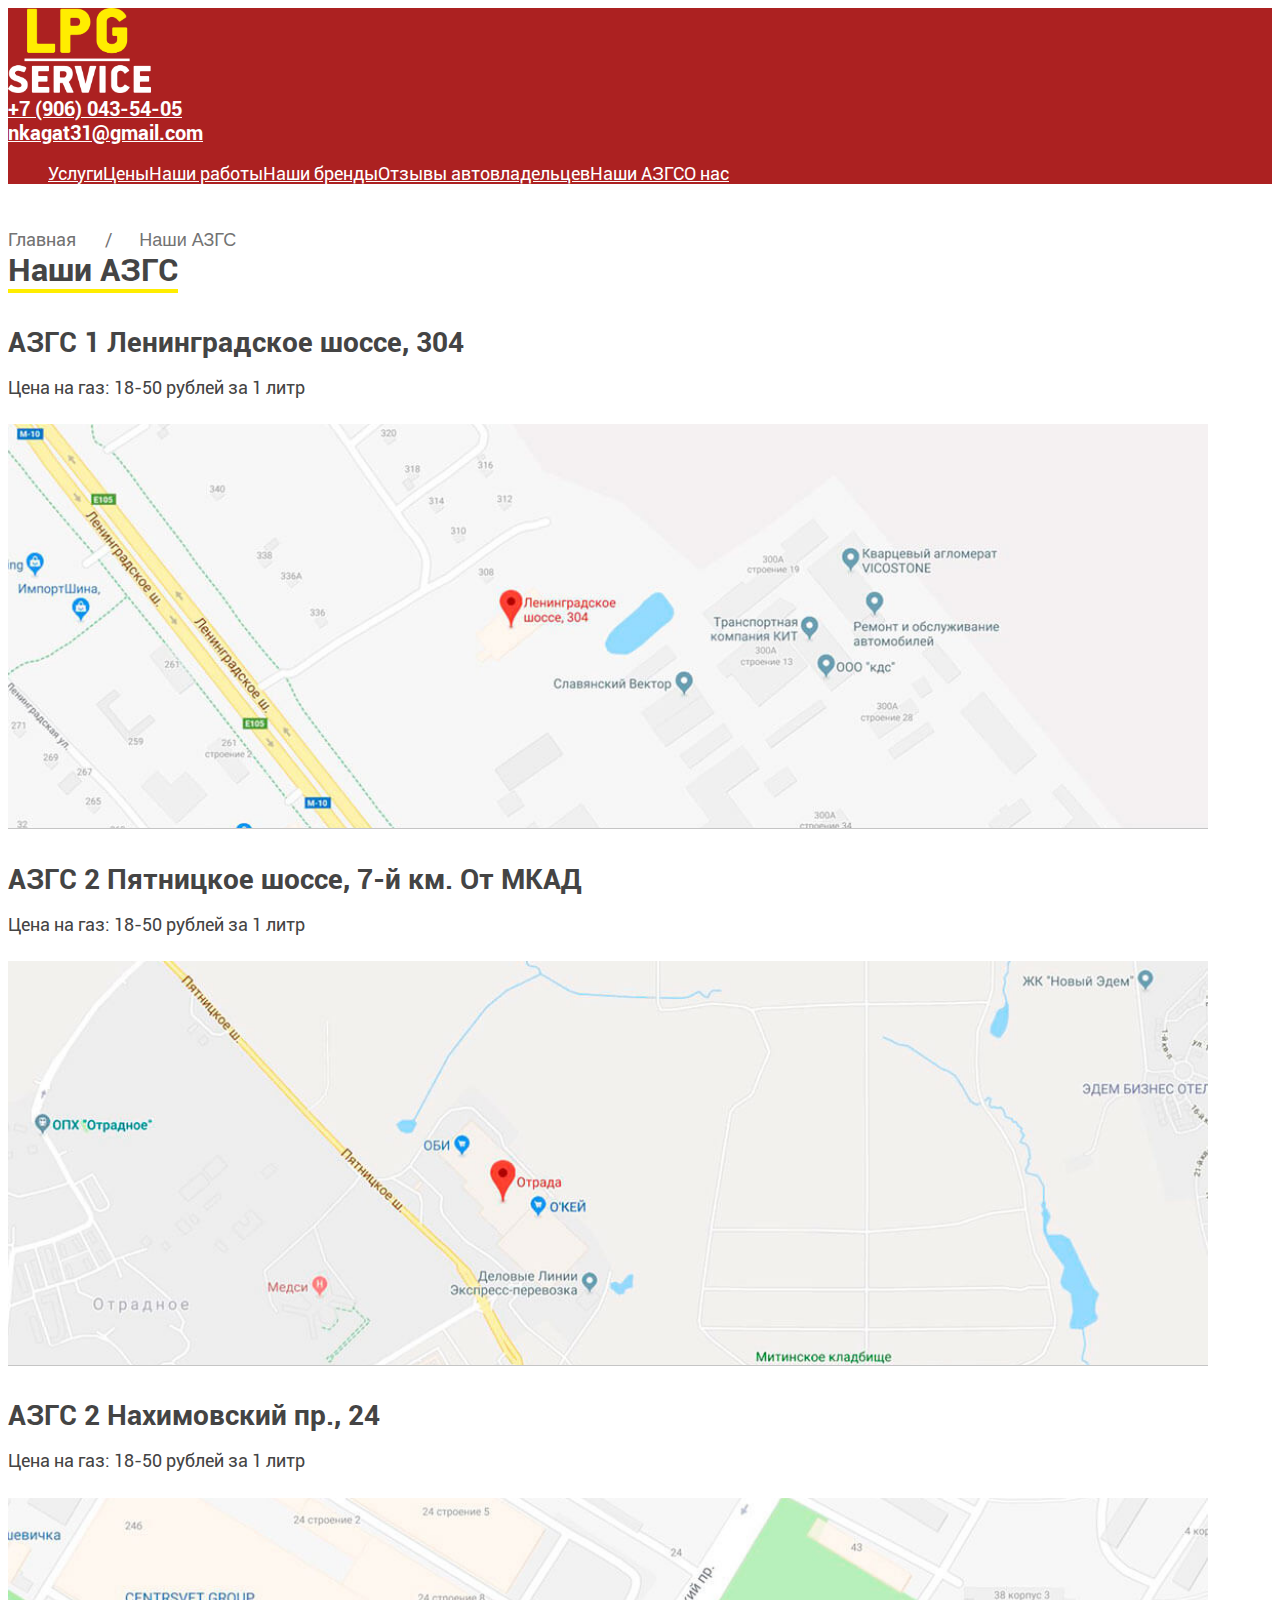
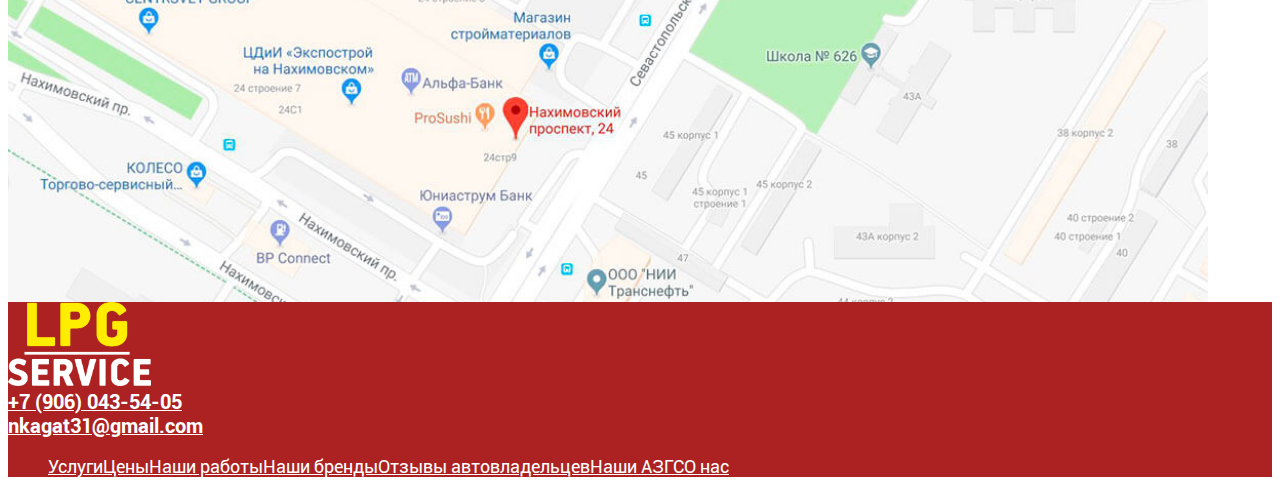
<file: azgs.html>
<!DOCTYPE html>
<html lang="ru">

<head>
    <meta charset="UTF-8">
    <meta name="viewport" content="width=device-width, initial-scale=1.0">
    <title>LPG Service</title>
    <link rel="stylesheet" href="https://stackpath.bootstrapcdn.com/bootstrap/4.1.0/css/bootstrap.min.css" integrity="sha384-9gVQ4dYFwwWSjIDZnLEWnxCjeSWFphJiwGPXr1jddIhOegiu1FwO5qRGvFXOdJZ4" crossorigin="anonymous">
    <link href="css/style.css" rel="stylesheet">
</head>

<body>

    <header class="header bg-danger py-3">
        <div class="container">
            <div class="header-main row">
                <div class="logo text-center col-12 col-md-3 col-xl-2">
                    <a href="img/logo.png">
                    <img src="img/logo.png" alt=""/>
                </a>
                </div>
                <div class="header-right-block col-12 col-md-9 col-xl-10">
                    <div class="row h-100">

                        <div class="item-contact item-phone text-center pt-1 offset-xl-5 col">
                            <span></span>
                            <a href="tel:+79060435405" class="ml-md-3">+7 (906) 043-54-05</a>
                        </div>

                        <div class="item-contact item-email text-center pt-1 col">
                            <span></span>
                            <a href="mailto:nkagat31@gmail.ru">nkagat31@gmail.com</a>
                        </div>

                        <nav class="menu col col-md-12 align-self-end pb-1">
                            <span></span>
                            <ul class="justify-content-between m-xl-0 p-0">
                                <li><a href="">Услуги</a></li>
                                <li><a href="">Цены</a></li>
                                <li><a href="">Наши работы</a></li>
                                <li><a href="">Наши бренды</a></li>
                                <li><a href="">Отзывы автовладельцев</a></li>
                                <li><a href="">Наши АЗГС</a></li>
                                <li><a href="">О нас</a></li>
                            </ul>
                        </nav>

                    </div>
                </div>
            </div>
        </div>
    </header>


    <main>
        <div class="container">
            <div class="row">
                <div class="col">
                    <div class="breadcrumbs">
                        <a href="">Главная</a>/
                        <span>Наши АЗГС</span>
                    </div>
                </div>
            </div>
        </div>

        <div class="azgs py-4 py-lg-2">
            <div class="container pt-2">
                <div class="text-center">
                    <div class="big-text-header text-header-form">
                        Наши АЗГС
                    </div>
                </div>
                <div class="block-azgs pb-2 pb-md-4">
                    <h2>АЗГС 1 Ленинградское шоссе, 304</h2>
                    <p>Цена на газ: 18-50 рублей за 1 литр</p>
                    <div class="azgs-img mb-3">
                        <span class="img-map map-1"></span>
                    </div>
                </div>
                <div class="block-azgs pb-2 pb-md-4">
                    <h2>АЗГС 2 Пятницкое шоссе, 7-й км. От МКАД</h2>
                    <p>Цена на газ: 18-50 рублей за 1 литр</p>
                    <div class="azgs-img mb-3">
                        <span class="img-map map-2"></span>
                    </div>
                </div>
                <div class="block-azgs pb-2 pb-md-4">
                    <h2>АЗГС 2 Нахимовский пр., 24</h2>
                    <p>Цена на газ: 18-50 рублей за 1 литр</p>
                    <div class="azgs-img mb-3">
                        <span class="img-map map-3"></span>
                    </div>
                </div>
            </div>
        </div>
    </main>


    <footer class="footer bg-danger py-3">
        <div class="container">
            <div class="header-main row">
                <div class="logo text-center col-12 col-md-3 col-xl-2 order-2 order-md-1">
                    <a href="img/logo.png">
                    <img src="img/logo.png" alt=""/>
                </a>
                </div>
                <div class="header-right-block col-12 col-md-9 col-xl-10 order-1 order-md-2">
                    <div class="row h-100">

                        <div class="item-contact item-phone text-center pt-1 offset-xl-5 col">
                            <span></span>
                            <a href="tel:+79060435405" class="ml-md-3">+7 (906) 043-54-05</a>
                        </div>

                        <div class="item-contact item-email text-center pt-1 col">
                            <span></span>
                            <a href="mailto:nkagat31@gmail.ru">nkagat31@gmail.com</a>
                        </div>

                        <nav class="menu col col-md-12 align-self-end pb-1">
                            <span></span>
                            <ul class="justify-content-between m-xl-0 p-0">
                                <li><a href="">Услуги</a></li>
                                <li><a href="">Цены</a></li>
                                <li><a href="">Наши работы</a></li>
                                <li><a href="">Наши бренды</a></li>
                                <li><a href="">Отзывы автовладельцев</a></li>
                                <li><a href="">Наши АЗГС</a></li>
                                <li><a href="">О нас</a></li>
                            </ul>
                        </nav>

                    </div>
                </div>
            </div>
        </div>
    </footer>


    <script src="https://code.jquery.com/jquery-3.3.1.min.js"></script>
    <script src="https://cdnjs.cloudflare.com/ajax/libs/popper.js/1.14.0/umd/popper.min.js" integrity="sha384-cs/chFZiN24E4KMATLdqdvsezGxaGsi4hLGOzlXwp5UZB1LY//20VyM2taTB4QvJ" crossorigin="anonymous"></script>
    <script src="https://stackpath.bootstrapcdn.com/bootstrap/4.1.0/js/bootstrap.min.js" integrity="sha384-uefMccjFJAIv6A+rW+L4AHf99KvxDjWSu1z9VI8SKNVmz4sk7buKt/6v9KI65qnm" crossorigin="anonymous"></script>
    <script src="js/script.js"></script>
</body>

</html>
</file>
<file: css/style.css>
@font-face {
    font-weight: normal;
    font-style: normal;
    font-family: 'robotobold';
    src: url('../fonts/roboto-bold-webfont.eot');
    src: url('../fonts/roboto-bold-webfont.eot?#iefix') format('embedded-opentype'),
    url('../fonts/roboto-bold-webfont.woff2') format('woff2'),
    url('../fonts/roboto-bold-webfont.woff') format('woff'),
    url('../fonts/roboto-bold-webfont.ttf') format('truetype'),
    url('../fonts/roboto-bold-webfont.svg#robotobold') format('svg');
}

@font-face {
    font-weight: normal;
    font-style: normal;
    font-family: 'robotolight';
    src: url('../fonts/roboto-light-webfont.eot');
    src: url('../fonts/roboto-light-webfont.eot?#iefix') format('embedded-opentype'),
    url('../fonts/roboto-light-webfont.woff2') format('woff2'),
    url('../fonts/roboto-light-webfont.woff') format('woff'),
    url('../fonts/roboto-light-webfont.ttf') format('truetype'),
    url('../fonts/roboto-light-webfont.svg#robotolight') format('svg');
}

@font-face {
    font-weight: normal;
    font-style: normal;
    font-family: 'robotoregular';
    src: url('../fonts/roboto-regular-webfont.eot');
    src: url('../fonts/roboto-regular-webfont.eot?#iefix') format('embedded-opentype'),
    url('../fonts/roboto-regular-webfont.woff2') format('woff2'),
    url('../fonts/roboto-regular-webfont.woff') format('woff'),
    url('../fonts/roboto-regular-webfont.ttf') format('truetype'),
    url('../fonts/roboto-regular-webfont.svg#robotoregular') format('svg');
}


html {
    font-size: 18px;
}

body {
    overflow-x: hidden;
    color: #444444;
    font-size: 1rem;
    font-family: 'robotoregular', sans-serif;
}

a {
    color: #444444;
    cursor: pointer;
}

a:hover {
    color: #ee1c11;
    text-decoration: none;
}

img {
    max-width: 100%;
    height: auto;
}

.img {
    margin-bottom: 2em;
}

b,
strong,
.bold {
    font-weight: normal;
    font-family: 'robotobold', sans-serif;
}

h1,
.h1 {
    position: relative;
    display: inline-block;
    margin: 0.2em 0 1.3em;
    padding: 0 0.1em 0.1em;
    border-bottom: 4px solid #ffed00;
    font-size: 1.77rem;
    font-family: 'robotobold', sans-serif;
}

h2,
.h2 {
    margin: 1.2em 0 0.6em;
    font-size: 1.55rem;
    font-family: 'robotobold', sans-serif;
}

h3,
.h3 {
    margin: 0 0 .6em;
    font-size: 1.44rem;
    font-family: 'robotobold', sans-serif;
}

h4,
.h4 {
    margin: 1em 0;
    font-size: 1.22rem;
    font-family: 'robotobold', sans-serif;
}

h5,
.h5 {
    margin: .2em 0 .6em;
    font-size: 1.22rem;
    font-family: 'robotobold', sans-serif;
}

p {
    margin-bottom: 1.45em;
}


.btn-md {
    width: 270px;
    font-size: 1.33rem;
    line-height: 2.165;
}

.btn-sm {
    width: 230px;
    font-size: 1.22rem;
    line-height: 2;
}

.btn-lg {
    font-size: 1.66rem;
    line-height: 2.276;
}

.btn {
    padding: 0 .75rem;
    text-transform: uppercase;
    font-family: 'robotobold', sans-serif;
}

.btn-warning {
    border-color: #ffed00;
    background-color: #ffed00;
    color: #444;
    transition: .3s linear;
}

.btn-warning:hover {
    border-color: #d9ca00;
    background-color: #d9ca00;
}

.btn-warning:focus {
    box-shadow: none;
}

.btn-warning:not(:disabled):not(.disabled).active:focus,
.btn-warning:not(:disabled):not(.disabled):active:focus,
.show > .btn-warning.dropdown-toggle:focus {
    box-shadow: none;
}

.btn-success {
    border-color: #009e40;
    background: #009e40;
    transition: .3s linear;
}

.btn-success:focus {
    box-shadow: none;
}

.btn-success:not(:disabled):not(.disabled).active:focus,
.btn-success:not(:disabled):not(.disabled):active:focus,
.show > .btn-success.dropdown-toggle:focus {
    box-shadow: none;
}


.bg-danger {
    background-color: #ac2121 !important;
}

.bg-light {
    background-color: #f1f1f1 !important;
}

.breadcrumbs {
    margin-top: 2.5em;
    color: #737373;
}

.breadcrumbs a {
    padding-right: 1.6em;
    padding-left: 1.3em;
    color: #737373;
    text-decoration: none;
    font-size: 1rem;
}

.breadcrumbs a:first-child {
    padding-left: 0;
}

.breadcrumbs a:hover {
    text-decoration: none;
}

.breadcrumbs span {
    padding-left: 1.3em;
    color: #737373;
    font-size: 1em;
    font-family: 'ubunturegular', sans-serif;
}

.header-main a {
    color: #fff;
}

.header-main .logo img {
    width: 143px;
}

.header-main .item-contact a {
    font-size: 1.11rem;
    font-family: 'robotobold', sans-serif;
}

.header-main nav.menu ul {
    display: flex;
}

.header-main nav.menu ul li {
    list-style-type: none;
}

.header-main nav.menu ul li a:hover {
    border-bottom: 2px solid #ffed00;
}

.section-main .main-block {
    position: relative;
    overflow: hidden;
    height: 406px;
}

.section-main .main-block .main-header {
    font-size: 2.33rem;
    font-family: 'robotobold', sans-serif;
}

.section-main .main-block ul li {
    position: relative;
    list-style-type: none;
    font-size: 1.33rem;
    font-family: 'robotolight', sans-serif;
    line-height: 2.1;
}

.section-main .main-block ul li:before {
    position: absolute;
    left: -15px;
    content: '-';
}

.section-main .main-block img {
    position: absolute;
    right: 15px;
    bottom: -4px;
    width: 615px;
}

.section-mini-form .text-mini-form {
    color: #fff;
    font-size: 1.11rem;
}

.section-mini-form .btn {
    position: absolute;
    top: 1px;
    right: 15px;
}

.section-mini-form form input {
    padding: .6em .751em .6em 1.6em;
    border-color: transparent;
    font-size: 1.11rem;
}

.section-mini-form form input:focus {
    border-color: transparent;
    box-shadow: none;
}

.section-form input[placeholder] {
    color: #b4b4b4;
}

.section-form input::-webkit-input-placeholder {
    color: #b4b4b4;
}

.section-form input::-moz-placeholder {
    color: #b4b4b4;
}

.section-form input:-moz-placeholder {
    color: #b4b4b4;
}

.section-form input:-ms-input-placeholder {
    color: #b4b4b4;
}

.section-form textarea[placeholder] {
    color: #b4b4b4;
}

.section-form textarea::-webkit-input-placeholder {
    color: #b4b4b4;
}

.section-form textarea::-moz-placeholder {
    color: #b4b4b4;
}

.section-form textarea:-moz-placeholder {
    color: #b4b4b4;
}

.section-form textarea:-ms-input-placeholder {
    color: #b4b4b4;
}

.big-text-header {
    display: inline-block;
    border-bottom: 4px solid #ffed00;
    font-size: 1.77rem;
    font-family: 'robotobold', sans-serif;
}

.mini-text-header {
    font-size: 1.44rem;
}

.item-header {
    font-size: 1.22rem;
    font-family: 'robotobold', sans-serif;
}

.block-line-icon .item-block-img {
    position: relative;
    margin: auto;
    width: 130px;
    height: 130px;
    border: 2px solid #fff;
    border-radius: 50%;
}

.block-line-icon .item-block-img .item-img {
    position: absolute;
    top: 0;
    right: 0;
    bottom: 0;
    left: 0;
    margin: auto;
    width: 74px;
    height: 74px;
}

.block-line-icon .item-block-img .number {
    position: absolute;
    right: 0;
    bottom: -58px;
    left: 0;
    margin: auto;
    width: 70px;
    height: 70px;
    border-radius: 50%;
    color: #fff;
    font-size: 1.66rem;
    font-family: 'robotobold', sans-serif;
    line-height: 2.3;
}

.section-advantages .item-block-img .img-1 {
    background: url("data:image/svg+xml,%3Csvg xmlns='http://www.w3.org/2000/svg' viewBox='0 0 512 512'%3E%3Cpath fill='%23ac2121' d='M85.072 454.931c-1.859-1.861-4.439-2.93-7.069-2.93s-5.21 1.069-7.07 2.93c-1.86 1.861-2.93 4.44-2.93 7.07s1.069 5.21 2.93 7.069c1.86 1.86 4.44 2.931 7.07 2.931s5.21-1.07 7.069-2.931c1.86-1.859 2.931-4.439 2.931-7.069s-1.07-5.21-2.931-7.07zm384.452-271.993a10.054 10.054 0 0 0-7.07-2.93c-2.63 0-5.21 1.069-7.07 2.93-1.859 1.86-2.93 4.44-2.93 7.07s1.07 5.21 2.93 7.069a10.077 10.077 0 0 0 7.07 2.931c2.64 0 5.21-1.07 7.07-2.931 1.869-1.859 2.939-4.439 2.939-7.069s-1.07-5.21-2.939-7.07z'/%3E%3Cpath fill='%23ac2121' d='M509.065 2.929A10.006 10.006 0 0 0 501.992 0L255.998.013c-5.522 0-9.999 4.478-9.999 10V38.61L151.21 64.009c-5.335 1.43-8.501 6.913-7.071 12.247l49.127 183.342-42.499 42.499c-5.409-7.898-14.491-13.092-24.764-13.092H30.006c-16.542 0-29.999 13.458-29.999 29.999V482c0 16.542 13.457 30 29.999 30h95.998c14.053 0 25.875-9.716 29.115-22.78l11.89 10.369a50.382 50.382 0 0 0 33.118 12.412h301.867c5.522 0 10-4.478 10-10V10a10.01 10.01 0 0 0-2.929-7.071zM136.002 482.001c0 5.513-4.486 10-10 10H30.005c-5.514 0-10-4.486-10-10V319.005c0-5.514 4.486-10 10-10h37.999V424.2c0 5.522 4.478 10 10 10s10-4.478 10-10V309.005h37.999c5.514 0 10 4.486 10 10v162.996zm30.043-401.262l79.954-21.424V96.37l-6.702 1.796a9.997 9.997 0 0 0-7.071 12.247c3.843 14.341-4.698 29.134-19.039 32.977a9.998 9.998 0 0 0-7.066 12.267L245.1 299.995h-20.07l-10.343-40.464a9.985 9.985 0 0 0-1.676-3.507L166.045 80.739zm79.954 61.49v84.381l-18.239-67.535c7.619-3.934 13.854-9.82 18.239-16.846zM389.663 492H200.125a30.388 30.388 0 0 1-19.974-7.485l-24.149-21.061V325.147l43.658-43.658 7.918 30.98a10 10 0 0 0 9.688 7.523l196.604.012c7.72 0 14 6.28 14 14s-6.28 14-14 14H313.13c-5.522 0-10 4.478-10 10s4.478 10 10 10h132.04c7.72 0 14 6.28 14 14s-6.28 14-14 14H313.13c-5.522 0-10 4.478-10 10s4.478 10 10 10h110.643c7.72 0 14 6.28 14 14s-6.28 14-14 14H313.13c-5.522 0-10 4.478-10 10s4.478 10 10 10h76.533c7.72 0 14 6.28 14 14-.001 7.716-6.281 13.996-14 13.996zm102.331 0h-71.36c1.939-4.273 3.028-9.01 3.028-14s-1.089-9.727-3.028-14h3.139c18.747 0 33.999-15.252 33.999-33.999a33.778 33.778 0 0 0-3.609-15.217c14.396-3.954 25.005-17.149 25.005-32.782a33.816 33.816 0 0 0-6.711-20.255v-126.74c0-5.522-4.478-10-10-10s-10 4.478-10 10v113.792a34.008 34.008 0 0 0-7.289-.795h-.328a33.79 33.79 0 0 0 3.028-14c0-18.748-15.252-33.999-33.999-33.999h-16.075c17.069-7.32 29.057-24.286 29.057-44.005 0-26.389-21.468-47.858-47.857-47.858-26.388 0-47.857 21.469-47.857 47.858 0 19.719 11.989 36.685 29.057 44.005h-54.663V109.863c17.864-3.893 31.96-17.988 35.852-35.853h75.221c3.892 17.865 17.988 31.96 35.852 35.853v31.09c0 5.522 4.478 10 10 10s10-4.478 10-10v-40.018c0-5.522-4.478-10-10-10-14.847 0-26.924-12.079-26.924-26.925 0-5.522-4.478-10-10-10h-93.076c-5.522 0-10 4.478-10 10 0 14.847-12.078 26.925-26.924 26.925-5.522 0-10 4.478-10 10v199.069H266V20.011L491.994 20v472zM378.996 283.858c-15.361 0-27.857-12.497-27.857-27.857s12.497-27.858 27.857-27.858S406.853 240.64 406.853 256s-12.496 27.858-27.857 27.858z'/%3E%3C/svg%3E") 0 0 no-repeat;
}

.section-advantages .item-block-img .img-2 {
    background: url("data:image/svg+xml,%3Csvg xmlns='http://www.w3.org/2000/svg' viewBox='0 0 512 512'%3E%3Cpath fill='%23ac2121' d='M63.873 30.416v157.149H302.13V30.416H63.873zm223.05 141.94H79.081V45.624h207.842v126.732z'/%3E%3Cpath fill='%23ac2121' d='M96.824 139.913h20.277v15.208H96.824zm152.079 0h20.277v15.208h-20.277zm-12.649-31.938l17.56-10.138 7.604 13.17-17.56 10.138zM209.37 86.651l10.138-17.56 13.17 7.604-10.138 17.56zm-33.972-25.312h15.208v20.277h-15.208zm-42.081 15.346l13.17-7.604 10.139 17.56-13.17 7.604zM104.57 111.01l7.605-13.17 17.56 10.139-7.604 13.17zm46.49-3.584l13.17-7.604 25.346 43.9-13.17 7.604z'/%3E%3Cpath fill='%23ac2121' d='M473.473 133.83V84.883l-30.452-22.556-9.053 12.22 24.297 17.997v41.286h-15.208v23.812l-30.416 20.277v62.367h15.208v30.416h15.208v159.683c0 12.019-9.779 21.798-21.798 21.798s-21.798-9.779-21.798-21.798V317.846c0-20.405-16.601-37.006-37.006-37.006h-50.186v-62.86h20.277V0H33.457v217.98h20.277v248.396H23.319V512h319.366v-45.624h-30.416V296.048h50.186c12.019 0 21.798 9.779 21.798 21.798v112.539c0 20.405 16.601 37.006 37.006 37.006s37.006-16.601 37.006-37.006V270.701h15.208v-30.416h15.208V133.83h-15.208zM327.477 481.584v15.208H38.527v-15.208h288.95zM68.943 466.376V217.98h228.119v248.396H68.943zM48.665 202.772V15.208h268.673v187.564H48.665zm409.6 52.721h-15.208v-15.208h15.208v15.208zm15.208-30.416H427.85v-39.019l30.416-20.277v-16.743h15.208v76.039z'/%3E%3Cpath fill='%23ac2121' d='M215.952 242.313v96.317h65.901v-96.317h-65.901zm50.694 81.109H231.16v-65.901h35.485v65.901zM175.398 435.96h15.208v15.208h-15.208zm-30.416 0h15.208v15.208h-15.208zm60.832 0h15.208v15.208h-15.208zM84.15 429.37h15.208v15.208H84.15zm0-45.623h15.208v30.416H84.15zm182.496 15.207h15.208v15.208h-15.208zm0-45.623h15.208v30.416h-15.208zm-91.248-5.07h15.208v15.208h-15.208zm0-45.623h15.208v30.416h-15.208zm-91.248-31.43h15.208v-22.812h22.812v-15.208H84.15zm0 15.208h15.208v15.208H84.15zm53.228-53.228h15.208v15.208h-15.208zM94.289 60.832v29.909h15.208V76.04h14.701V60.832z'/%3E%3C/svg%3E") 0 0 no-repeat;
}

.section-advantages .item-block-img .img-3 {
    background: url("data:image/svg+xml,%3Csvg xmlns='http://www.w3.org/2000/svg' viewBox='0 0 480 480'%3E%3Cpath fill='%23ac2121' d='M472 432h-40v-96h16a8 8 0 0 0 8-8v-96a8 8 0 0 0-8-8h-80a8 8 0 0 0-8 8v96a8 8 0 0 0 8 8h16v96h-64v-32h16a8 8 0 0 0 8-8v-96a8 8 0 0 0-8-8h-80a8 8 0 0 0-8 8v96a8 8 0 0 0 8 8h16v32h-64v-32h16a8 8 0 0 0 8-8v-96a8 8 0 0 0-8-8h-80a8 8 0 0 0-8 8v96a8 8 0 0 0 8 8h16v32H96v-96h16a8 8 0 0 0 8-8v-96a8 8 0 0 0-8-8H32a8 8 0 0 0-8 8v96a8 8 0 0 0 8 8h16v96H8a8 8 0 0 0-8 8v32a8 8 0 0 0 8 8h464a8 8 0 0 0 8-8v-32a8 8 0 0 0-8-8zm-96-192h64v16h-64v-16zm0 80v-48h64v48h-64zm40 16v96h-16v-96h16zm-152-32h64v16h-64v-16zm0 80v-48h64v48h-64zm40 16v32h-16v-32h16zm-152-96h64v16h-64v-16zm0 80v-48h64v48h-64zm40 16v32h-16v-32h16zM40 240h64v16H40v-16zm0 80v-48h64v48H40zm40 16v96H64v-96h16zm384 128H16v-16h448v16zm8-464H8a8 8 0 0 0-8 8v32a8 8 0 0 0 8 8h40v88a8 8 0 0 0 8 8h8v48h-8v16h32v-16h-8v-48h8a8 8 0 0 0 8-8V48h64v88a8 8 0 0 0 8 8h8v48h-8v16h32v-16h-8v-48h8a8 8 0 0 0 8-8V48h64v88a8 8 0 0 0 8 8h8v48h-8v16h32v-16h-8v-48h8a8 8 0 0 0 8-8V48h64v88a8 8 0 0 0 8 8h8v48h-8v16h32v-16h-8v-48h8a8 8 0 0 0 8-8V48h40a8 8 0 0 0 8-8V8a8 8 0 0 0-8-8zM80 128H64v-16h16v16zm0-32H64V48h16v48zm112 32h-16v-16h16v16zm0-32h-16V48h16v48zm112 32h-16v-16h16v16zm0-32h-16V48h16v48zm112 32h-16v-16h16v16zm0-32h-16V48h16v48zm48-64H16V16h448v16z'/%3E%3C/svg%3E") 0 0 no-repeat;
}

.section-advantages .item-block-img .img-4 {
    background: url("data:image/svg+xml,%3Csvg xmlns='http://www.w3.org/2000/svg' viewBox='0 0 175.349 175.349'%3E%3Cg fill='%23ac2121'%3E%3Cpath d='M147.825 23.273C133.898 8.265 114.527 0 93.281 0h-5.766C44.73 0 9.766 34.041 8.222 76.465c-.017.14-.074.268-.074.412v38.501c0 .07.036.133.041.203.215 19.012 7.194 37.295 19.771 51.562a3.495 3.495 0 0 0 3.548 1.063l127.589-34.857a3.503 3.503 0 0 0 2.449-2.441 81.95 81.95 0 0 0 2.755-15.764l2.673-35.701c1.588-21.204-5.214-41.152-19.149-56.17zM15.149 79.84l72.902-12.175c5.932-.988 10.652.103 12.941 2.997 2.287 2.895 2.259 7.735-.075 13.279l-11.412 27.094-74.356.804V79.84zm144.846-.916l-2.673 35.701a74.808 74.808 0 0 1-2.017 12.503L31.802 160.867c-9.869-11.894-15.588-26.622-16.473-42.029l76.547-.825a3.498 3.498 0 0 0 3.187-2.143l12.303-29.21c3.406-8.084 3.093-15.306-.882-20.337-3.975-5.031-10.934-7.003-19.585-5.561L15.487 72.687C18.881 35.905 49.872 7 87.515 7h5.766c19.277 0 36.825 7.472 49.414 21.034 12.595 13.573 18.739 31.647 17.3 50.89z'/%3E%3Cpath d='M130.648 77c-7.72 0-14 6.279-14 14s6.28 14 14 14 14-6.279 14-14-6.281-14-14-14zm0 21c-3.86 0-7-3.141-7-7s3.139-7 7-7 7 3.141 7 7-3.14 7-7 7zM94.623 74.526a3.499 3.499 0 0 0-4.949 0l-10.5 10.5a3.499 3.499 0 1 0 4.949 4.949l10.5-10.5a3.499 3.499 0 0 0 0-4.949zm58.975 63.567L42.341 168.472a3.501 3.501 0 0 0 .919 6.877c.304 0 .615-.041.923-.123l111.257-30.379a3.501 3.501 0 0 0 2.456-4.3 3.508 3.508 0 0 0-4.298-2.454z'/%3E%3C/g%3E%3C/svg%3E") 0 0 no-repeat;
}

.header-h5 {
    text-transform: uppercase;
    font-size: 1.11rem;
    font-family: 'robotobold', sans-serif;
}

.section-services .service-block {
    border: 1px solid #c5c5c5;
}

.section-services .service-block:hover {
    border: 1px solid #000;
}

.section-services .service-block .service-img {
    height: 249px;
}

.section-services .service-block .service-img img {
    height: 100%;
}

.service-list {
    height: 153px;
}

.section-services .service-block ul li {
    position: relative;
    list-style: url("../img/dots.png") inside;
    line-height: 1.5;
}

.section-services .service-block ul li:before {
    display: none;
}

.price-h2 {
    font-size: 1.55rem;
    font-family: 'robotobold', sans-serif;
}

.section-our-advantages .item-block-img .img-1 {
    background: url("data:image/svg+xml,%3Csvg xmlns='http://www.w3.org/2000/svg' viewBox='0 0 65.007 65.007'%3E%3Cpath fill='%23ac2121' d='M1.055 38.726c.107 0 .218-.016.326-.052l4.751-1.545a1.056 1.056 0 0 0-.651-2.007L.73 36.667a1.056 1.056 0 0 0 .325 2.059zM.729 18.728l4.751 1.543a1.053 1.053 0 0 0 1.329-.677 1.056 1.056 0 0 0-.678-1.329L1.38 16.721a1.059 1.059 0 0 0-1.329.678 1.056 1.056 0 0 0 .678 1.329zM14.863 6.249a1.051 1.051 0 0 0 1.473.234 1.055 1.055 0 0 0 .233-1.474L13.633.967a1.055 1.055 0 0 0-1.706 1.24l2.936 4.042zm49.414 30.419l-4.751-1.545a1.059 1.059 0 0 0-1.329.678 1.056 1.056 0 0 0 .678 1.329l4.751 1.545a1.053 1.053 0 0 0 1.329-.677 1.057 1.057 0 0 0-.678-1.33zm-.651-19.947l-4.751 1.543a1.056 1.056 0 0 0 .325 2.058c.107 0 .218-.016.326-.052l4.751-1.543c.554-.18.857-.775.678-1.329a1.058 1.058 0 0 0-1.329-.677zM49.291 6.684c.326 0 .647-.15.853-.435l2.936-4.042a1.055 1.055 0 1 0-1.706-1.24l-2.936 4.042a1.055 1.055 0 0 0 .853 1.675zM7.822 31.377c.019.032.024.069.046.1l23.783 32.565c.012.017.033.023.046.039.02.025.042.048.065.071.006.007.011.014.018.02.026.025.045.057.073.079.012.01.029.014.042.023.024.017.051.027.076.041.036.021.068.041.106.058l.025.014a.088.088 0 0 1 .01.006c.029.011.056.022.086.031.012.004.021.013.033.016.091.025.181.035.27.035l.013-.002.008.002c.01 0 .019-.006.029-.006a.987.987 0 0 0 .193-.023c.023-.005.04-.022.062-.028.102-.029.193-.072.28-.129.015-.01.033-.016.047-.027.006-.004.009-.01.014-.014.078-.059.144-.125.203-.204l.002-.001 23.332-31.885c.023-.032.029-.07.048-.104a.98.98 0 0 0 .091-.197c.022-.069.034-.136.042-.207.005-.04.023-.074.023-.115v-6.257c0-.044-.02-.081-.025-.124a1.024 1.024 0 0 0-.042-.211 1.098 1.098 0 0 0-.093-.192c-.022-.037-.029-.079-.056-.114L49.906 15.8c-.012-.015-.03-.021-.042-.035a1.019 1.019 0 0 0-.247-.205c-.034-.021-.062-.049-.098-.066a1.06 1.06 0 0 0-.366-.092c-.022-.002-.041-.015-.063-.016a.012.012 0 0 0-.005.002c-.007 0-.011-.003-.016-.003H15.994c-.01 0-.018.005-.028.006-.007 0-.014-.004-.021-.004-.04.002-.075.025-.114.031-.101.016-.2.035-.29.079-.045.022-.081.055-.123.083a1.028 1.028 0 0 0-.214.18c-.014.016-.035.023-.048.04L7.88 25.315c-.027.035-.034.077-.055.114-.037.062-.07.123-.094.193a1.02 1.02 0 0 0-.042.209c-.005.043-.025.08-.025.125v4.899c0 .042.019.077.024.118a.974.974 0 0 0 .134.404zm1.952-2.183h13.975v1.687c0 .081.01.164.029.243l6.496 27.456-20.5-28.068v-1.318zm16.084 0h14.187v1.55l-7.486 28.334-6.7-28.321v-1.563zm14.186-2.11H25.857v-.856l6.71-8.172 7.477 8.305v.723zm2.074 4.067c.023-.089.035-.179.035-.27v-1.687h12.626v1.996l-19.83 27.098 7.169-27.137zm12.661-4.067H42.153v-.744l6.877-8.213 5.748 7.508v1.449zm-13.708-2.737l-6.17-6.853H46.81l-5.739 6.853zm-16.362-.046l-6.302-6.807h11.892l-5.59 6.807zm-8.639-6.225l7.678 8.295v.714H9.774v-.77l6.296-8.239z'/%3E%3C/svg%3E") 0 0 no-repeat;
}

.section-our-advantages .item-block-img .img-2 {
    background: url("data:image/svg+xml,%3Csvg xmlns='http://www.w3.org/2000/svg' viewBox='0 0 512 512'%3E%3Cg fill='%23ac2121'%3E%3Cpath d='M269.59 286.797a7.5 7.5 0 0 0 7.5-7.5v-97.07c0-4.143-3.357-7.5-7.5-7.5s-7.5 3.358-7.5 7.5v97.07a7.5 7.5 0 0 0 7.5 7.5zM85.641 497H26.914C20.345 497 15 491.655 15 485.086v-165.02c0-6.569 5.345-11.914 11.914-11.914H41.96a7.5 7.5 0 0 0 0-15H26.914C12.074 293.152 0 305.226 0 320.066v165.02C0 499.926 12.074 512 26.914 512h58.727a7.5 7.5 0 0 0 0-15zm399.445-203.848a7.5 7.5 0 0 0-7.5 7.5 7.5 7.5 0 0 0 7.5 7.5c6.569 0 11.914 5.345 11.914 11.914v165.02c0 6.569-5.345 11.914-11.914 11.914H115.733a7.5 7.5 0 0 0 0 15h369.353C499.927 512 512 499.926 512 485.086v-165.02c0-14.84-12.073-26.914-26.914-26.914z'/%3E%3Cpath d='M457.771 417.404l-9.779 12.795-9.778-12.795c-2.516-3.291-7.224-3.922-10.513-1.405a7.498 7.498 0 0 0-1.405 10.513l15.737 20.592a7.502 7.502 0 0 0 11.918 0l15.738-20.592a7.5 7.5 0 1 0-11.918-9.108z'/%3E%3Cpath d='M38.828 335.224v130.713h-2.207a7.5 7.5 0 0 0 0 15h300.918a7.5 7.5 0 0 0 7.5-7.5 7.5 7.5 0 0 0-7.5-7.5h-2.207v-72.363h129.369c9.488 0 17.207-7.719 17.207-17.207v-9.707c0-7.177-4.418-13.343-10.678-15.92V147.961c0-7.004-4.186-13.25-10.637-15.903l-73.522-30.557V77.685c0-8.294-5.801-15.26-13.559-17.052C373.373 27.177 346.112 0 312.624 0h-86.716c-33.574 0-60.888 27.314-60.888 60.889v32.68a7.5 7.5 0 0 0 15 0v-32.68C180.02 35.585 200.606 15 225.909 15h86.716c25.068 0 45.506 20.205 45.884 45.185h-14.124c-.376-17.193-14.479-31.064-31.76-31.064a7.5 7.5 0 0 0-7.5 7.5 7.5 7.5 0 0 0 7.5 7.5c9.046 0 16.442 7.201 16.757 16.171-8.737.972-15.553 8.401-15.553 17.393v23.822l-73.499 30.54a17.149 17.149 0 0 0-10.661 15.913v145.013l-20.528-5.663V60.889c0-9.246 7.522-16.768 16.768-16.768h62.933a7.5 7.5 0 0 0 7.5-7.5 7.5 7.5 0 0 0-7.5-7.5h-62.933c-17.517 0-31.768 14.251-31.768 31.768v222.283l-5.066-1.397a7.502 7.502 0 0 0-3.989 0l-5.066 1.397V121.396a7.5 7.5 0 0 0-15 0v165.913l-14.121 3.895v-16.761c0-21.98-17.187-40.021-38.828-41.391v-21.705a7.5 7.5 0 0 0-15 0v21.705c-21.64 1.37-38.828 19.411-38.828 41.391v42.322l-6.784 1.871c-7.437 2.052-12.631 8.873-12.631 16.588zM179.58 465.937h-43.242v-62.656h43.242v62.656zm58.242 0H194.58v-62.656h43.242v62.656zm91.007-388.252c0-1.378 1.121-2.5 2.5-2.5h38.242c1.379 0 2.5 1.122 2.5 2.5v21.328h-43.242V77.685zm-84.161 82.92h41.434a7.5 7.5 0 0 0 7.5-7.5 7.5 7.5 0 0 0-7.5-7.5h-39.311l76.033-31.592h55.267l76.016 31.592H314.9a7.5 7.5 0 0 0-7.5 7.5 7.5 7.5 0 0 0 7.5 7.5h141.33v188.848H353.555a7.5 7.5 0 0 0-7.5 7.5 7.5 7.5 0 0 0 7.5 7.5h111.146a2.21 2.21 0 0 1 2.207 2.207v9.707a2.21 2.21 0 0 1-2.207 2.207H335.332v-43.351c0-7.713-5.193-14.534-12.631-16.587l-78.032-21.526h-.001V160.605zM53.826 335.223c0-.989.666-1.864 1.62-2.127l30.893-8.522a7.5 7.5 0 0 0-3.99-14.46l-9.109 2.513v-38.184c0-14.599 11.877-26.475 26.475-26.475h9.707c14.599 0 26.475 11.877 26.475 26.475v20.899l-26.524 7.317a7.5 7.5 0 0 0 3.99 14.46l73.717-20.335 131.631 36.312a2.214 2.214 0 0 1 1.62 2.128v14.229h-33.27a7.5 7.5 0 0 0-7.5 7.5 7.5 7.5 0 0 0 7.5 7.5h33.27v101.485h-67.509v-70.156a7.5 7.5 0 0 0-7.5-7.5H128.838a7.5 7.5 0 0 0-7.5 7.5v70.156h-67.51V364.452h206.781a7.5 7.5 0 0 0 7.5-7.5 7.5 7.5 0 0 0-7.5-7.5H53.826v-14.229z'/%3E%3Cpath d='M395.853 448.292l-9.779 12.795-9.779-12.795a7.5 7.5 0 1 0-11.918 9.108l15.738 20.592a7.499 7.499 0 0 0 11.918 0l15.738-20.592a7.5 7.5 0 0 0-11.918-9.108z'/%3E%3C/g%3E%3C/svg%3E") 0 0 no-repeat;
}

.section-our-advantages .item-block-img .img-3 {
    background: url("data:image/svg+xml,%3Csvg xmlns='http://www.w3.org/2000/svg' viewBox='0 0 60 60'%3E%3Cg fill='%23ac2121'%3E%3Cpath d='M19.603 21.297l-.257.093 3.45.722c2.81.59 5.825.888 8.957.888 1.615 0 3.197-.084 4.737-.241 2.638-.238 5.064-.677 7.235-1.267l.273-.056-.034-.013C50.783 19.518 55 16.143 55 13c0-4.424-8.603-9-23-9S9 8.576 9 13c0 3.076 4.04 6.372 10.603 8.297zm8.857-4.402c-1.623-.529-2.546-1.435-2.746-2.692l-.108-.679-.673-.143a1.106 1.106 0 0 1-.333-.12l.141-.462c.036-.066.253-.25.663-.368l.449-.128.19-.426c.198-.444.472-.845.813-1.19.15-.152.274-.265.374-.356.329-.3.544-.551.646-.875 1.19.393 2.521.434 3.443.395.143-.006.288-.009.436-.009 4.261 0 5.301 1.169 5.712 2.048l.193.414.439.125c.412.117.631.302.66.352l.148.481a1.11 1.11 0 0 1-.333.119l-.674.142-.108.68c-.2 1.257-1.124 2.163-2.746 2.692l-.777.253.214 1.858c.076.65.554 1.215 1.249 1.475l.734.275c-.24.026-.489.036-.732.057a48.68 48.68 0 0 1-3.735.153c-1.74 0-3.376-.089-4.911-.245l.661-.239c.709-.256 1.197-.825 1.273-1.484l.213-1.85-.775-.253zM32 6c13.982 0 21 4.488 21 7 0 2.06-4.316 5.6-12.379 7.171l-4.17-1.562-.012-.104c2.005-.868 2.854-2.203 3.191-3.371.47-.206.837-.515 1.064-.9a1.76 1.76 0 0 0 .165-1.424l-.189-.616c-.201-.654-.786-1.211-1.6-1.542-1.476-2.507-4.854-2.809-7.317-2.809-.175 0-.348.004-.518.011-1.118.045-2.13-.074-2.852-.337-.407-.148-.569-.251-.619-.288-.416-.308-.952-.268-1.299-.093l-.603.342v.616c0 .193.014.423.057.675l.007.044a1.604 1.604 0 0 0-.047.042c-.119.109-.267.244-.446.425-.407.412-.75.875-1.022 1.382-.801.332-1.376.884-1.576 1.531l-.189.617c-.148.484-.09.99.166 1.424.227.385.594.694 1.063.9.337 1.168 1.187 2.503 3.191 3.371l-.012.103-4.112 1.484C15.155 18.481 11 15.024 11 13c0-2.512 7.018-7 21-7z'/%3E%3Cpath d='M54 29.647v-.252c3.155-2.219 5-4.954 5-7.947V13C59 5.589 47.393 0 32 0S5 5.589 5 13v2.27C1.738 17.456 0 20.116 0 23v8.448c0 3.297 2.235 6.283 6 8.609v6.391C6 54.047 17.86 60 33 60s27-5.953 27-13.552V38c0-3.185-2.086-6.059-6-8.353zM58 38c0 6.393-11.682 12-25 12a48.65 48.65 0 0 1-1.714-.035c-.169-.006-.338-.012-.507-.02a44.396 44.396 0 0 1-2.423-.176c-.139-.013-.278-.028-.416-.042-8.227-.885-15.225-3.852-18.286-7.6-.04-.05-.083-.099-.122-.15-.046-.059-.087-.119-.132-.179 1.407.6 2.938 1.13 4.581 1.575 4.439 2.92 11.346 4.592 19.019 4.592 13.554 0 23-5.252 23-9.965 0-1.389-.844-2.772-2.448-4.032.026-.071.044-.144.068-.216.034-.104.069-.207.098-.311.034-.121.062-.242.09-.364.024-.105.049-.21.069-.316.023-.123.038-.247.054-.37.014-.107.029-.213.039-.32.003-.031.009-.062.011-.093C56.05 33.377 58 35.39 58 38zM37.131 51.836l.089-.008a50.655 50.655 0 0 0 2.133-.223c.555-.07 1.106-.145 1.647-.232v5.992a48.953 48.953 0 0 1-4 .478v-5.997l.131-.01zM43 51.005c.057-.012.11-.026.166-.038.538-.114 1.07-.234 1.59-.365.068-.017.134-.036.202-.054.351-.09.699-.184 1.041-.281v5.989a41.11 41.11 0 0 1-3 .74v-5.991zm5-1.371l.16-.056.224-.082a35.22 35.22 0 0 0 1.214-.465l.337-.137.066-.027v5.963c-.638.277-1.304.54-2 .786v-5.982zm4-1.698c.172-.088.338-.18.505-.27.097-.052.194-.104.289-.157.386-.216.761-.438 1.12-.666l.085-.053v5.825a19.25 19.25 0 0 1-2 1.243v-5.922zM12 46.79c.623.399 1.298.774 2 1.135v5.933a19.42 19.42 0 0 1-2-1.243V46.79zm-6-15l.085.053c.36.228.734.45 1.12.666.095.053.193.105.289.157.167.091.333.182.505.27V38H6.562c-.193-.127-.38-.255-.562-.385V31.79zm4.403 2.24c.396.161.8.316 1.214.465.075.027.148.056.224.082l.16.056v5.981a30.747 30.747 0 0 1-2-.786v-5.963l.066.027c.11.048.223.093.336.138zm4.84 1.571c.52.131 1.052.251 1.59.365l.166.038v5.991a48.584 48.584 0 0 1-1.754-.402A40.85 40.85 0 0 1 14 41.255v-5.989c.342.098.69.191 1.041.281.068.018.134.037.202.054zm5.836 1.056a50.92 50.92 0 0 0 1.7.171l.089.008.131.009v5.984a52.053 52.053 0 0 1-2.048-.191c-.326-.038-.647-.085-.969-.129-.332-.046-.655-.104-.983-.156v-5.98a46.63 46.63 0 0 0 2.08.284zM27 37c.671 0 1.336-.023 2-.049v6.007l-.063.002c-.642.024-1.286.04-1.937.04-.67 0-1.334-.036-2-.062V36.96c.044.002.09.001.134.003.617.022 1.238.037 1.866.037zM7 18.289c.016.02.035.039.051.058.222.277.461.55.715.818.057.06.117.118.175.177.226.229.463.454.711.676.059.053.115.106.176.158.058.05.114.099.172.147v5.571c-1.285-1.376-2-2.881-2-4.446v-3.159zm4 3.501l.085.053c.36.228.734.45 1.12.666.095.053.193.105.289.157.167.091.333.182.505.27v5.922a19.42 19.42 0 0 1-2-1.243V21.79zm4 2.076l.066.027c.111.047.224.092.337.137.396.161.8.316 1.214.465.075.027.148.056.224.082l.16.056v5.981a30.747 30.747 0 0 1-2-.786v-5.962zm4 1.4c.342.098.69.191 1.041.281.068.018.134.037.202.054.52.131 1.052.251 1.59.365l.166.038v5.991a41.11 41.11 0 0 1-3-.74v-5.989zm5 1.106a46.63 46.63 0 0 0 2.08.284 50.92 50.92 0 0 0 1.7.171l.089.008.131.009v5.997a48.517 48.517 0 0 1-4-.478v-5.991zM32 27c.628 0 1.249-.015 1.866-.037.044-.002.09-.001.134-.003v5.977c-.666.026-1.329.063-2 .063a52.84 52.84 0 0 1-2-.042V26.96c.044.002.09.001.134.003.617.022 1.238.037 1.866.037zm4.22-.172a50.655 50.655 0 0 0 2.133-.223c.555-.07 1.106-.145 1.647-.232v5.979c-.376.06-.744.13-1.126.182-.2.027-.398.056-.6.081-.749.092-1.51.157-2.274.216v-5.984l.131-.009c.03-.004.059-.008.089-.01zm7.537-1.227c.068-.017.134-.036.202-.054.351-.09.699-.184 1.041-.281v5.989c-.128.037-.257.073-.386.108l-.004.001c-.224.062-.45.124-.678.183-.551.142-1.111.273-1.681.395l-.251.053v-5.991c.057-.012.11-.026.166-.038a42.665 42.665 0 0 0 1.591-.365zm3.627-1.105a35.22 35.22 0 0 0 1.214-.465l.337-.137.066-.027v5.963c-.638.277-1.304.54-2 .786v-5.981l.16-.056.223-.083zm4.41-1.988c.386-.216.761-.438 1.12-.666l.085-.053v5.825a19.25 19.25 0 0 1-2 1.243v-5.922c.172-.088.338-.18.505-.27.098-.052.195-.104.29-.157zM24.527 44.943l.113.004.128.005.252.009A56.18 56.18 0 0 0 27 45c.468 0 .932-.006 1.393-.017.151-.004.299-.011.449-.016l.187-.007.274-.01c.155-.006.311-.01.465-.018.18-.009.358-.022.537-.033.271-.016.543-.03.811-.05.197-.015.391-.033.587-.05.248-.021.497-.041.742-.065.196-.019.388-.043.582-.064.241-.027.484-.052.723-.082.196-.024.388-.053.582-.079.232-.032.464-.062.693-.097.195-.029.386-.062.578-.094.225-.037.45-.072.672-.112.192-.034.38-.072.57-.108.216-.041.434-.082.647-.126.19-.039.377-.082.565-.123.209-.046.418-.091.624-.139.185-.044.367-.09.549-.136.204-.051.408-.101.608-.154.178-.047.352-.097.528-.146.199-.056.399-.111.595-.17.174-.052.345-.106.516-.16.191-.06.381-.119.568-.181.17-.056.337-.115.504-.173.183-.064.366-.127.545-.193.165-.06.326-.123.487-.185.176-.068.352-.136.524-.206.157-.064.311-.13.466-.195.17-.073.341-.145.507-.22.15-.067.297-.136.444-.205a24.083 24.083 0 0 0 3.009-1.672 25.257 25.257 0 0 0 .749-.521 17.626 17.626 0 0 0 1.348-1.097 12.35 12.35 0 0 0 .596-.574 13.613 13.613 0 0 0 .542-.59c.081-.095.162-.19.239-.286a11.35 11.35 0 0 0 .621-.852C53.51 36.563 54 37.339 54 38c0 2.704-7.412 7.965-21 7.965-4.115 0-7.484-.469-10.179-1.12.562.043 1.132.073 1.706.098zM42 40.615v-6.022l.191-.069c.367-.131.742-.255 1.097-.396.244-.097.472-.206.711-.308v6.009c-.637.277-1.303.54-1.999.786zm-4.217-4.812c.419-.096.844-.185 1.253-.292.328-.086.641-.188.963-.281v6.025a41.11 41.11 0 0 1-3 .74v-6.01c.266-.056.523-.122.784-.182zM46 38.858v-5.764a36.047 36.047 0 0 0 2-.663v5.184a19.42 19.42 0 0 1-2 1.243zm-14.014-2.102c.33-.033.652-.082.979-.121.482-.057.968-.108 1.443-.18.2-.03.393-.071.592-.104v6.014l-.253.041c-.299.046-.6.091-.904.132-.235.032-.469.066-.707.095a48.594 48.594 0 0 1-2.094.207l-.043.003V36.83c.329-.027.661-.042.987-.074zM52 31.448c0 .761-.172 1.507-.493 2.231l-.091.188c-.297.617-.709 1.212-1.206 1.786-.06.068-.115.137-.178.204l-.032.032v-4.263c.7-.311 1.369-.639 2-.985v.807zM16 48.864c.643.271 1.31.527 2 .767v5.984a30.747 30.747 0 0 1-2-.786v-5.965zm4 1.395c.968.277 1.964.531 3 .746v5.991a41.11 41.11 0 0 1-3-.74v-5.997zm5 1.112c.156.025.318.044.476.068a50.5 50.5 0 0 0 3.009.36c.172.015.342.032.515.046v5.999a48.517 48.517 0 0 1-4-.478v-5.995zm32-33.082v3.16c0 1.565-.715 3.07-2 4.446v-5.571c.058-.048.114-.097.171-.146.06-.052.117-.106.176-.158.249-.222.486-.447.711-.676.058-.059.119-.118.175-.177.255-.268.493-.541.715-.818.017-.022.036-.041.052-.06zM32 2c14.019 0 25 4.832 25 11 0 6.393-11.682 12-25 12S7 19.393 7 13C7 6.832 17.981 2 32 2zM5 17.734v3.714c0 .231.012.46.034.688.007.076.022.151.031.227.019.151.038.302.066.452.017.089.041.177.062.266.031.134.061.269.099.402.027.094.061.187.092.281.041.125.082.25.13.374.037.097.08.192.121.288.051.119.103.239.16.357.047.096.098.191.149.286.062.116.124.231.191.345a11.284 11.284 0 0 0 .396.618 10.465 10.465 0 0 0 .452.604 13.927 13.927 0 0 0 .508.59 12.534 12.534 0 0 0 .835.834c.11.1.223.2.338.298.098.084.195.169.296.252.119.098.244.194.368.291.104.081.207.162.315.241.13.096.265.19.4.284.11.077.217.154.33.229.142.095.29.188.438.281.113.071.223.144.339.214.159.097.325.19.49.285.111.063.218.128.331.19.205.113.417.222.629.331.079.041.155.083.235.123.293.147.593.29.899.43.106.048.217.094.325.142.206.091.411.182.623.27.131.054.267.106.4.159.194.077.387.155.586.23.146.055.295.107.443.16.193.069.385.139.581.206.155.053.313.103.471.154.196.064.391.127.59.188.163.05.329.098.494.146.199.058.399.116.601.172.17.047.341.091.513.136a36.81 36.81 0 0 0 1.779.423 47.261 47.261 0 0 0 4.961.791c.186.02.371.041.558.059.25.024.502.045.754.066.186.015.37.032.557.045.263.019.529.034.795.049.177.01.353.022.532.031l.113.007c-.797.037-1.601.057-2.41.057-13.318 0-25-5.607-25-12 0-2.203 1.415-3.973 3-5.266zM2 31.448v-3.16c.016.02.035.039.051.058.222.277.461.55.715.818.057.06.117.118.175.177.226.229.463.454.711.676.059.053.115.106.176.158.058.051.114.1.172.148v5.571c-1.285-1.376-2-2.881-2-4.446zm6 15v-3.16a14.128 14.128 0 0 0 2 2.026v5.579c-1.285-1.375-2-2.88-2-4.445zm23 11.51V51.96c.048.002.097.001.145.003A51.75 51.75 0 0 0 33 52c.628 0 1.249-.015 1.866-.037.044-.002.09-.001.134-.003v5.998c-.661.025-1.327.042-2 .042s-1.339-.017-2-.042zm27-14.669v3.16c0 1.565-.715 3.07-2 4.446v-5.571c.058-.048.114-.097.171-.146.06-.052.117-.106.176-.158.249-.222.486-.447.711-.676.058-.059.119-.118.175-.177.255-.268.493-.541.715-.818.017-.022.036-.041.052-.06z'/%3E%3C/g%3E%3C/svg%3E") 0 0 no-repeat;
}

.section-our-advantages .item-block-img .img-4 {
    background: url("data:image/svg+xml,%3Csvg xmlns='http://www.w3.org/2000/svg' viewBox='0 0 60 60'%3E%3Cg fill='%23ac2121'%3E%3Cpath d='M36.719 22h-25a1 1 0 0 0 0 2h25a1 1 0 0 0 0-2zm-25-6h10a1 1 0 0 0 0-2h-10a1 1 0 0 0 0 2zm25 14h-25a1 1 0 0 0 0 2h25a1 1 0 0 0 0-2zm-8 8h-17a1 1 0 0 0 0 2h17a1 1 0 0 0 0-2zm-3 10a1 1 0 0 0 0-2h-14a1 1 0 0 0 0 2h14z'/%3E%3Cpath d='M2.719 2h29v14h14v18h2V14.586L33.133 0H.719v60h29v-2h-27V2zm31 1.414L44.305 14H33.719V3.414z'/%3E%3Cpath d='M58.407 37.162l-2.849-2.85c-1.128-1.128-3.094-1.128-4.222 0l-15.391 15.39-2.121 7.779-.519.519a.998.998 0 0 0-.006 1.405l-.005.02.02-.005a.997.997 0 0 0 1.405-.006l.519-.519 7.779-2.121 15.39-15.391c.564-.564.875-1.313.875-2.111s-.311-1.547-.875-2.11zm-20.153 13.06l10.243-10.243 4.243 4.243-10.243 10.243-4.243-4.243zm-.903 1.925l3.22 3.22-4.427 1.207 1.207-4.427zm19.642-12.178l-2.839 2.839-4.243-4.243 2.839-2.839a1.008 1.008 0 0 1 1.393 0l2.85 2.85a.985.985 0 0 1 0 1.393z'/%3E%3C/g%3E%3C/svg%3E") 0 0 no-repeat;
}

.section-next-step .btn {
    font-size: 1.22rem;
    line-height: 2.37;
}

.section-next-step.block-line-icon .item-block-img {
    border: 1px solid #000;
}


.section-next-step .item-block-img .img-1 {
    background: url("data:image/svg+xml,%3Csvg xmlns='http://www.w3.org/2000/svg' viewBox='0 0 60 60'%3E%3Cpath d='M42.595 0h-25.19A4.411 4.411 0 0 0 13 4.405v51.189A4.411 4.411 0 0 0 17.405 60h25.189A4.411 4.411 0 0 0 47 55.595V4.405A4.411 4.411 0 0 0 42.595 0zM15 8h30v38H15V8zm2.405-6h25.189A2.408 2.408 0 0 1 45 4.405V6H15V4.405A2.408 2.408 0 0 1 17.405 2zm25.19 56h-25.19A2.408 2.408 0 0 1 15 55.595V48h30v7.595A2.408 2.408 0 0 1 42.595 58z'/%3E%3Cpath d='M30 49c-2.206 0-4 1.794-4 4s1.794 4 4 4 4-1.794 4-4-1.794-4-4-4zm0 6c-1.103 0-2-.897-2-2s.897-2 2-2 2 .897 2 2-.897 2-2 2zM26 5h4a1 1 0 1 0 0-2h-4a1 1 0 1 0 0 2zm7 0h1a1 1 0 1 0 0-2h-1a1 1 0 1 0 0 2zm23.612-.431a.999.999 0 1 0-1.414 1.414c3.736 3.736 3.736 9.815 0 13.552a.999.999 0 1 0 1.414 1.414c4.516-4.515 4.516-11.864 0-16.38z'/%3E%3Cpath d='M52.401 6.845a.999.999 0 1 0-1.414 1.414c1.237 1.237 1.918 2.885 1.918 4.639s-.681 3.401-1.918 4.638a.999.999 0 1 0 1.414 1.414c1.615-1.614 2.504-3.764 2.504-6.052s-.888-4.439-2.504-6.053zM4.802 5.983a.999.999 0 1 0-1.414-1.414c-4.516 4.516-4.516 11.864 0 16.38a.997.997 0 0 0 1.414 0 .999.999 0 0 0 0-1.414c-3.737-3.736-3.737-9.815 0-13.552z'/%3E%3Cpath d='M9.013 6.569a.999.999 0 0 0-1.414 0c-1.615 1.614-2.504 3.764-2.504 6.052s.889 4.438 2.504 6.053a.997.997 0 0 0 1.414 0 .999.999 0 0 0 0-1.414c-1.237-1.237-1.918-2.885-1.918-4.639s.68-3.401 1.918-4.638a1 1 0 0 0 0-1.414z'/%3E%3C/svg%3E") 0 0 no-repeat;
}

.section-next-step .item-block-img .img-2 {
    background: url("data:image/svg+xml,%3Csvg xmlns='http://www.w3.org/2000/svg' viewBox='0 0 480 480'%3E%3Cpath d='M208 152c-13.232 0-24 10.768-24 24h16c0-4.408 3.584-8 8-8s8 3.592 8 8h16c0-13.232-10.768-24-24-24zm64 0c-13.232 0-24 10.768-24 24h16c0-4.408 3.584-8 8-8s8 3.592 8 8h16c0-13.232-10.768-24-24-24zm-32 216c-17.648 0-32 14.352-32 32s14.352 32 32 32 32-14.352 32-32-14.352-32-32-32zm0 48c-8.824 0-16-7.176-16-16s7.176-16 16-16 16 7.176 16 16-7.176 16-16 16z'/%3E%3Cpath d='M432 464V360c0-66.168-53.832-120-120-120h-8.712a96.32 96.32 0 0 0 8.064-8H320c22.056 0 40-17.944 40-40v-14.096c9.64-6.464 16-17.456 16-29.904 0-12.496-6.408-23.504-16.096-29.96C358.84 52.784 305.512 0 240 0S121.16 52.784 120.096 118.04C110.408 124.496 104 135.504 104 148c0 19.848 16.152 36 36 36h5.448c3.744 22.168 15.072 41.744 31.272 56H168c-66.168 0-120 53.832-120 120v104H0v16h480v-16h-48zm-88-272c0 12.136-9.088 22.088-20.792 23.672A95.14 95.14 0 0 0 334.552 184H340c1.368 0 2.672-.256 4-.408V192zm16-44c0 11.024-8.968 20-20 20h-4v-40h4c11.032 0 20 8.976 20 20zm-216 20h-4c-11.032 0-20-8.976-20-20s8.968-20 20-20h4v40zm-4-56c-1.24 0-2.408.24-3.616.368C140.32 58.584 185.232 16 240 16s99.68 42.584 103.616 96.368c-1.208-.128-2.376-.368-3.616-.368h-5.448c-7.648-45.328-47.08-80-94.552-80s-86.904 34.672-94.552 80H140zm179.992 15.8C262.256 125.768 224 102.16 224 80c0-4.416-3.576-8-8-8s-8 3.584-8 8c0 19.992-20.672 36.56-47.536 39.496C164.728 79.368 198.768 48 240 48c44.04 0 79.88 35.784 79.992 79.8zM160 168v-32.448c24.984-2.168 46.184-14.216 56.768-31.088C233.504 126.64 272.616 142.248 320 143.84V168c0 18.024-6.064 34.608-16.152 48H240v16h47.792a79.77 79.77 0 0 1-14.824 8.8c-20.992 9.536-44.952 9.536-65.952 0C179.336 228.208 160 200.352 160 168zm55.272 92.656C223.176 262.768 231.44 264 240 264s16.824-1.232 24.728-3.344L240 310.112l-24.728-49.456zM227.056 320h-14.112l-32-64h14.112l32 64zm57.888-64h14.112l-32 64h-14.112l32-64zM88 360v104H64V360c0-55.72 44.08-101.208 99.176-103.752L195.056 320H128c-22.056 0-40 17.944-40 40zm288 104H104V360c0-13.232 10.768-24 24-24h224c13.232 0 24 10.768 24 24v104zm40 0h-24V360c0-22.056-17.944-40-40-40h-67.056l31.88-63.752C371.92 258.792 416 304.28 416 360v104z'/%3E%3Cpath d='M344 392h16v56h-16zm0-32h16v16h-16zm72-288h16v16h-16zm0 32h16v16h-16zm0 32h16v16h-16zM48 168h16v16H48zm0 32h16v16H48zm0 32h16v16H48z'/%3E%3C/svg%3E") 0 0 no-repeat;
}

.section-next-step .item-block-img .img-3 {
    background: url("data:image/svg+xml,%3Csvg xmlns='http://www.w3.org/2000/svg' viewBox='0 0 512 512'%3E%3Cpath d='M472 192h-61.496l43.488-43.488c7.552-7.552 11.712-17.592 11.712-28.28s-4.16-20.728-11.712-28.28l-33.944-33.944c-15.592-15.592-40.968-15.592-56.56 0L320 101.496V40c0-22.056-17.944-40-40-40h-48c-22.056 0-40 17.944-40 40v61.496l-43.472-43.488c-15.592-15.592-40.968-15.584-56.568 0L58.016 91.952c-7.552 7.552-11.712 17.592-11.712 28.28s4.16 20.728 11.712 28.28L101.496 192H40c-22.056 0-40 17.944-40 40v48c0 22.056 17.944 40 40 40h80v-16H40c-13.232 0-24-10.768-24-24v-48c0-13.232 10.768-24 24-24h61.496a15.941 15.941 0 0 0 14.776-9.872 15.97 15.97 0 0 0-3.472-17.44L69.32 137.2c-4.528-4.528-7.024-10.552-7.024-16.968s2.496-12.44 7.024-16.968l33.944-33.944c9.352-9.36 24.576-9.368 33.944 0l43.48 43.488c4.592 4.6 11.448 5.968 17.432 3.472a15.96 15.96 0 0 0 9.88-14.784V40c0-13.232 10.768-24 24-24h48c13.232 0 24 10.768 24 24v61.496a15.96 15.96 0 0 0 9.872 14.784 15.952 15.952 0 0 0 17.44-3.472L374.8 69.32c9.36-9.36 24.576-9.36 33.936 0l33.944 33.944c4.528 4.528 7.024 10.552 7.024 16.968s-2.496 12.44-7.024 16.968l-43.488 43.488c-4.6 4.6-5.96 11.44-3.472 17.44 2.488 6 8.288 9.872 14.784 9.872H472c13.232 0 24 10.768 24 24v48c0 13.232-10.768 24-24 24h-80v16h80c22.056 0 40-17.944 40-40v-48c0-22.056-17.944-40-40-40z'/%3E%3Cpath d='M308 172.408l-40-23.096c-7.408-4.264-16.6-4.264-24 0l-39.992 23.096A24.052 24.052 0 0 0 192 193.192V216h16v-22.808a8 8 0 0 1 4-6.92l40-23.096c2.464-1.44 5.528-1.424 8 0l40.008 23.096a8 8 0 0 1 3.992 6.92V216h16v-22.808c0-8.56-4.6-16.528-12-20.784zM248 96h16v16h-16zm104 48h16v16h-16zm-208 0h16v16h-16zm272 104h16v16h-16zm-336 0h16v16H80zm336 104h-80c-13.232 0-24 10.768-24 24v16c0 4.424 3.576 8 8 8h72c17.648 0 32-14.352 32-32v-8c0-4.424-3.576-8-8-8zm-24 32h-64v-8c0-4.416 3.584-8 8-8h72c0 8.824-7.176 16-16 16zm-216-32H96c-4.416 0-8 3.576-8 8v8c0 17.648 14.352 32 32 32h72c4.416 0 8-3.576 8-8v-16c0-13.232-10.768-24-24-24zm8 32h-64c-8.824 0-16-7.176-16-16h72c4.408 0 8 3.584 8 8v8z'/%3E%3Cpath d='M456 417.472v-54.656c0-18.984-11.216-36.208-28.576-43.888L411.76 312H432v-16h-29.024l-17.064-49.776C378.072 223.36 356.2 208 331.504 208H180.496c-24.704 0-46.568 15.36-54.408 38.224L109.032 296H80v16h14.56l-12.576 6.496C65.96 326.768 56 343.112 56 361.152v56.328c-9.288 3.304-16 12.104-16 22.52v8c0 13.232 10.768 24 24 24h8v16c0 13.232 10.768 24 24 24h32c13.232 0 24-10.768 24-24v-16h40v8c0 4.424 3.584 8 8 8h112c4.424 0 8-3.576 8-8v-8h40v16c0 13.232 10.768 24 24 24h32c13.232 0 24-10.768 24-24v-16h8c13.232 0 24-10.768 24-24v-8c0-10.416-6.712-19.216-16-22.528zM141.224 251.416c5.624-16.4 21.408-27.416 39.272-27.416h151c17.864 0 33.648 11.016 39.264 27.416l18.216 53.128-31.312 8.944-10.096-20.216c-4.08-8.184-12.312-13.272-21.456-13.272h-28.216c-9.152 0-17.376 5.088-21.472 13.264a8.76 8.76 0 0 0-.344.792L266.44 320h-36.872l-9.64-25.944a11.294 11.294 0 0 0-.344-.792c-4.096-8.176-12.32-13.264-21.472-13.264h-28.216c-9.152 0-17.376 5.088-21.472 13.272l-8.616 17.248-17.392-4.232 18.808-54.872zm200.752 66.456L333.208 320h-49.704l7.392-19.896a7.959 7.959 0 0 1 6.992-4.104h28.216a7.964 7.964 0 0 1 7.16 4.432l8.712 17.44zM212.488 320h-33.704l-23.032-5.6 6.976-13.976a7.974 7.974 0 0 1 7.168-4.424h28.216a7.937 7.937 0 0 1 6.984 4.104L212.488 320zM64 456c-4.408 0-8-3.584-8-8v-8c0-4.416 3.592-8 8-8h42.808c-1.744 3.648-2.808 7.688-2.808 12s1.064 8.352 2.808 12H64zm72 32c0 4.416-3.592 8-8 8H96c-4.408 0-8-3.584-8-8v-16h48v16zm-4-32c-6.616 0-12-5.384-12-12s5.384-12 12-12 12 5.384 12 12-5.384 12-12 12zm60 0h-34.808c1.744-3.648 2.808-7.688 2.808-12s-1.064-8.352-2.808-12H192v24zm112 16h-96v-40h96v40zm42.808-16H320v-24h26.808c-1.744 3.648-2.808 7.688-2.808 12s1.064 8.352 2.808 12zM312 416H72v-54.848c0-12.024 6.64-22.92 17.32-28.44l23.664-12.216L173.8 335.76c.64.168 1.296.24 1.952.24H336c.744 0 1.488-.104 2.192-.304l10.296-2.944 45.6-11.08 26.864 11.888A32.025 32.025 0 0 1 440 362.824V416H312zm48 28c0-6.616 5.384-12 12-12s12 5.384 12 12-5.384 12-12 12-12-5.384-12-12zm64 44c0 4.416-3.584 8-8 8h-32c-4.416 0-8-3.584-8-8v-16h48v16zm32-40c0 4.416-3.584 8-8 8h-50.808c1.744-3.648 2.808-7.688 2.808-12s-1.064-8.352-2.808-12H448c4.416 0 8 3.584 8 8v8z'/%3E%3Cpath d='M216 352h80v16h-80zm0 32h80v16h-80z'/%3E%3C/svg%3E") 0 0 no-repeat;
}

.section-next-step .item-block-img .img-4 {
    background: url("data:image/svg+xml,%3Csvg xmlns='http://www.w3.org/2000/svg' viewBox='0 0 512 512'%3E%3Cpath d='M487.59 299.894h-7.662v-69.015c0-10.926-5.438-20.6-13.743-26.478v-9.397c0-13.631-11.089-24.72-24.72-24.72h-5.721l21.889-32.12c7.337-10.766 4.547-25.495-6.219-32.833L302.883 4.111C297.668.556 291.382-.756 285.178.421a23.474 23.474 0 0 0-15.128 9.91L141.849 198.454h-35.675l8.607-87.13c.097-.982.735-1.833 1.625-2.168 11.089-4.181 20.699-11.989 27.059-21.985.501-.787 1.446-1.237 2.424-1.138l55.955 5.528a7.295 7.295 0 1 0 1.434-14.52l-55.955-5.528c-6.495-.636-12.689 2.357-16.169 7.825-4.676 7.35-11.742 13.09-19.895 16.164-6.137 2.314-10.351 7.826-10.999 14.387l-8.748 88.564h-9.303L95.821 60.649c.49-4.96 4.917-8.604 9.883-8.107l113.074 11.17a7.295 7.295 0 1 0 1.434-14.52l-113.074-11.17C94.174 36.743 82.581 46.248 81.3 59.214l-10.972 111.07H51.643c-13.63 0-24.72 11.089-24.72 24.72v6.41c-11.151 5.134-18.915 16.406-18.915 29.465v248.695c0 17.88 14.546 32.426 32.427 32.426h407.067c17.88 0 32.426-14.546 32.426-32.426V410.56h7.662c9.044 0 16.401-7.357 16.401-16.4v-77.865c.001-9.044-7.357-16.401-16.401-16.401zm-46.125-115.018c5.586-.001 10.129 4.543 10.129 10.129v3.717a32.512 32.512 0 0 0-4.092-.267h-30.955l9.253-13.579h15.665zM282.107 18.547a8.984 8.984 0 0 1 5.787-3.791 8.98 8.98 0 0 1 6.772 1.411l148.531 101.22c4.118 2.807 5.186 8.441 2.38 12.559l-46.686 68.506h-11.204l22.889-33.587c3.712-5.447 4.018-12.379.796-18.092-4.282-7.59-6.018-16.527-4.888-25.166.84-6.427-1.988-12.701-7.38-16.375L322.106 52.76c-5.393-3.675-12.267-4.012-17.941-.879-7.625 4.21-16.578 5.863-25.208 4.655-6.4-.898-12.891 1.992-16.548 7.357l-91.699 134.56h-11.204L282.107 18.547zm3.213 123.891c-31.771 0-57.851 24.773-59.976 56.015h-36.979L274.464 72.11h.001a2.605 2.605 0 0 1 2.133-1.147c.111 0 .222.008.333.023 11.738 1.642 23.913-.604 34.285-6.331.816-.452 1.864-.387 2.672.163l76.999 52.473c.806.55 1.249 1.502 1.129 2.426-1.537 11.749.825 23.903 6.648 34.225.467.829.41 1.891-.144 2.706l-28.488 41.804h-24.733c-2.127-31.241-28.206-56.014-59.979-56.014zm45.348 56.016h-90.695c2.09-23.189 21.624-41.424 45.347-41.424 23.724-.001 43.259 18.235 45.348 41.424zm-289.154-3.45c0-5.586 4.543-10.13 10.129-10.13h17.244l-1.341 13.579H41.514v-3.449zm-18.915 35.875c0-9.834 8.001-17.835 17.836-17.835h407.067c9.835 0 17.835 8.001 17.835 17.835v20.244H22.599v-20.244zm442.738 248.695c0 9.834-8 17.835-17.835 17.835H40.435c-9.835 0-17.836-8.001-17.836-17.835V459.33h39.342a7.295 7.295 0 1 0 0-14.59H22.599V265.714h442.738v34.18H395.97c-21.856 0-40.788 12.74-49.773 31.181-.03.062-.064.122-.095.184-.076.157-.142.32-.216.478-1.07 2.273-2 4.626-2.757 7.054l-.006.02a55.151 55.151 0 0 0-2.486 16.416c0 30.511 24.822 55.333 55.332 55.333h69.367v34.18H108.655a7.295 7.295 0 1 0 0 14.59h356.682v20.244zm24.064-85.415c0 .998-.812 1.81-1.811 1.81h-91.618c-15.445 0-28.911-8.639-35.818-21.338a40.21 40.21 0 0 1-2.448-5.41 40.546 40.546 0 0 1-2.476-13.994 40.57 40.57 0 0 1 4.023-17.648c.287-.593.587-1.179.901-1.756 6.907-12.699 20.373-21.338 35.818-21.338h91.618c.998 0 1.811.812 1.811 1.81v77.864z'/%3E%3Cpath d='M397.681 325.627c-16.322 0-29.6 13.279-29.6 29.6s13.278 29.599 29.6 29.599c16.322 0 29.6-13.278 29.6-29.599 0-16.321-13.278-29.6-29.6-29.6zm0 44.608c-8.276 0-15.009-6.733-15.009-15.008 0-8.275 6.733-15.009 15.009-15.009s15.009 6.733 15.009 15.009-6.733 15.008-15.009 15.008z'/%3E%3C/svg%3E") 0 0 no-repeat;
}

.section-form {
    background: #444;
    color: #fff;
}

.section-form .big-text-header.text-header-form {
    color: #ffed00;
    font-size: 1.77rem;
    font-family: 'robotobold', sans-serif;
    line-height: 1.75;
}

.section-form .mini-header-text {
    font-size: 1.44em;
}

.section-form .form-group {
    margin-bottom: 1.6em;
}

.section-form input {
    padding: .8em .75em .8em 2em;
    border-color: transparent;
    border-radius: 0;
    font-size: 1.22rem;
}

.section-form textarea {
    padding: .7em .75em .7em 2em;
    border-color: transparent;
    border-radius: 0;
    font-size: 1.22rem;
}

.map-block {
    background: url('../img/MAP.jpg') no-repeat center / cover;
}

.header-main .item-phone span {
    display: none;
    width: 68px;
    height: 68px;
    background: url("data:image/svg+xml,%3Csvg xmlns='http://www.w3.org/2000/svg' viewBox='0 0 70.07 70.07'%3E%3Cg fill='%23fff'%3E%3Cpath d='M65.094 32.195h-7.916a3.74 3.74 0 0 0-3.738 3.745v.406a3.742 3.742 0 0 0 3.741 3.748h7.913a3.75 3.75 0 0 0 3.747-3.748l-.004-.411a3.738 3.738 0 0 0-3.743-3.74z'/%3E%3Cpath d='M65.098 22.852h-1.649V4.734A4.748 4.748 0 0 0 58.714 0H27.475a4.748 4.748 0 0 0-4.734 4.734v12.999a2918.3 2918.3 0 0 0-12.814 7.292c-3.528 1.452-8.697 6.137-8.697 17.2 0 .988.065 1.9.156 2.781.029.258.061.506.096.755.091.647.205 1.266.341 1.854.049.21.087.429.14.63.183.68.395 1.318.633 1.925.12.301.25.575.381.857.14.297.281.589.432.862.175.329.35.646.542.947.046.07.096.134.143.205 4.556 6.887 12.961 6.918 12.961 6.918h5.686v5.379c0 2.601 2.13 4.731 4.734 4.731h31.238c2.605 0 4.735-2.131 4.735-4.731v-6.561h.722v-.004h.921a3.74 3.74 0 0 0 3.746-3.746l.004-.408a3.744 3.744 0 0 0-3.747-3.738h-7.917a3.737 3.737 0 0 0-3.738 3.741v.415a3.745 3.745 0 0 0 3.741 3.743h2.974v2.534h-34.12V27.323c1.714-1.087 3.301-2.133 4.206-2.834 4.585-3.546 8.937-6.37 9.526-8.931.767-3.323-1.784-6.123-6.209-3.824-1.394.724-4.255 2.311-7.523 4.146V7.502l34.12.005V22.85h-2.043v.004h-.929a3.746 3.746 0 0 0-3.748 3.747v.406a3.741 3.741 0 0 0 3.743 3.742h7.919a3.74 3.74 0 0 0 3.741-3.742v-.417a3.737 3.737 0 0 0-3.739-3.738zM43.09 62.976a2.366 2.366 0 0 1 2.37 2.368 2.364 2.364 0 0 1-2.37 2.367 2.363 2.363 0 0 1-2.363-2.367 2.37 2.37 0 0 1 2.363-2.368zm5.003-58.418h-9.996a.574.574 0 0 1-.574-.57c0-.32.26-.575.574-.575h9.996a.57.57 0 0 1 .57.575c0 .314-.256.57-.57.57z'/%3E%3Cpath d='M65.094 41.538h-7.916a3.748 3.748 0 0 0-3.743 3.746v.41a3.741 3.741 0 0 0 3.743 3.743h7.914a3.745 3.745 0 0 0 3.746-3.743v-.41a3.743 3.743 0 0 0-3.744-3.746z'/%3E%3C/g%3E%3C/svg%3E") 0 0 no-repeat;
}

.header-main .item-email span {
    display: none;
    width: 68px;
    height: 68px;
    background: url("data:image/svg+xml,%3Csvg xmlns='http://www.w3.org/2000/svg' viewBox='0 0 235.065 235.065'%3E%3Cpath fill='%23fff' d='M156.019 58.832h18.025l-12.358 69.772c-1.376 8.066-1.42 13.908-.131 17.514 1.289 3.595 4.166 5.401 8.626 5.401s8.838-1.028 13.13-3.089c4.291-2.061 8.148-5.232 11.585-9.524s6.222-9.692 8.371-16.214c2.143-6.521 3.22-14.245 3.22-23.176 0-12.874-2.154-23.861-6.44-32.955-4.291-9.094-10.171-16.611-17.633-22.529-7.468-5.929-16.268-10.258-26.396-13.005s-21.022-4.128-32.7-4.128c-13.386 0-25.83 2.404-37.328 7.212-11.498 4.814-21.495 11.422-29.996 19.825-8.496 8.414-15.148 18.411-19.95 30.002-4.808 11.58-7.207 24.149-7.207 37.714 0 13.391 2.012 25.4 6.043 36.045 4.036 10.65 9.915 19.695 17.639 27.168 7.723 7.462 17.291 13.212 28.702 17.242 11.411 4.03 24.503 6.048 39.27 6.048 4.971 0 10.633-.598 16.986-1.795 6.353-1.207 12.102-3.008 17.253-5.412l7.979 24.721c-7.038 3.432-14.201 5.831-21.495 7.201-7.299 1.376-15.665 2.067-25.101 2.067-16.649 0-32.058-2.41-46.216-7.207-14.163-4.814-26.428-11.933-36.812-21.37-10.389-9.442-18.498-21.158-24.34-35.147C2.915 157.23 0 141.049 0 122.686c0-18.71 3.345-35.62 10.046-50.725 6.69-15.093 15.703-27.973 27.032-38.623 11.33-10.639 24.459-18.83 39.39-24.59 14.93-5.744 30.72-8.621 47.369-8.621 15.79 0 30.47 2.279 44.029 6.821 13.554 4.553 25.313 11.068 35.267 19.57 9.954 8.496 17.769 18.884 23.437 31.16 5.662 12.265 8.496 26.216 8.496 41.832 0 10.987-1.925 21.278-5.793 30.899-3.862 9.616-9.181 17.938-15.958 24.976-6.788 7.033-14.68 12.608-23.687 16.731-9.007 4.117-18.667 6.179-28.963 6.179-4.297 0-8.278-.468-11.977-1.414-3.688-.946-6.777-2.535-9.263-4.765-2.491-2.235-4.335-5.151-5.537-8.757-1.202-3.601-1.55-8.061-1.028-13.386h-1.028a136.367 136.367 0 0 1-8.365 10.552 62.222 62.222 0 0 1-9.915 9.143c-3.601 2.665-7.555 4.765-11.841 6.309-4.297 1.539-9.013 2.317-14.163 2.317-4.117 0-8.066-.903-11.841-2.698-3.78-1.806-7.044-4.34-9.785-7.598-2.752-3.258-4.939-7.207-6.565-11.846-1.637-4.634-2.448-9.785-2.448-15.447 0-10.639 1.713-20.984 5.145-31.024 3.432-10.046 8.115-18.923 14.033-26.646s12.787-13.94 20.598-18.667c7.811-4.716 16.094-7.076 24.84-7.076 6.005 0 11.074.897 15.191 2.698a45.74 45.74 0 0 1 11.33 7.087l7.973-8.245zm-16.224 31.16c-2.23-1.893-4.547-3.35-6.946-4.378-2.404-1.033-5.406-1.545-9.013-1.545-5.145 0-9.91 1.458-14.283 4.378-4.378 2.915-8.159 6.685-11.33 11.324-3.182 4.634-5.624 9.834-7.343 15.572-1.713 5.76-2.578 11.379-2.578 16.867 0 5.667 1.159 10.307 3.481 13.913 2.317 3.595 6.304 5.401 11.966 5.401 2.404 0 4.982-.729 7.723-2.181 2.752-1.463 5.406-3.394 7.99-5.798 2.573-2.399 5.058-5.151 7.462-8.235a74.839 74.839 0 0 0 6.44-9.785l6.431-35.533z'/%3E%3C/svg%3E") 0 0 no-repeat;
}

.header-main nav.menu span {
    display: none;
    width: 68px;
    height: 68px;
    background: url("data:image/svg+xml,%3Csvg xmlns='http://www.w3.org/2000/svg' viewBox='0 0 472.615 472.615'%3E%3Cpath fill='%23fff' d='M0 377.561h472.615v95.035H0zM0 188.81h472.615v95.035H0zM0 .02h472.615v95.035H0z'/%3E%3C/svg%3E") 0 0 no-repeat;
}

main ul {
    margin-bottom: 1.6em;
    padding-left: 0.8em;
}

main ul li {
    position: relative;
    list-style-type: none;
}

main ul li:before {
    position: absolute;
    left: -15px;
    content: "-";
}

.work-object {
    position: relative;
    margin-bottom: 2.2em;
    padding-bottom: 2.2em;
}

.work-object:before {
    position: absolute;
    right: 15px;
    bottom: 0px;
    left: 15px;
    height: 1px;
    background: #c5c5c5;
    content: "";
}

.header-works {
    margin: -0.3em 0 0.5em;
    font-size: 1.55rem;
    font-family: 'robotobold', sans-serif;
}

.block-text-works .line {
    line-height: 1.9;
}

.azgs-img {
    height: 404px;
}

.block-azgs {
    border-bottom: 1px solid #c5c5c5;
}

.block-azgs .img-map {
    display: block;
    max-width: 100%;
    height: 100%;
}

.block-azgs .map-1 {
    background: url(../img/maps/map-1.jpg) no-repeat 50% 50% / cover;
}

.block-azgs .map-2 {
    background: url(../img/maps/map-2.jpg) no-repeat 50% 50% / cover;
}

.block-azgs .map-3 {
    background: url(../img/maps/map-3.jpg) no-repeat 50% 50% / cover;
}

.block-azgs:last-child {
    border: none;
}

.header-mini {
    margin: 1.2em 0 0.6em;
    font-size: 1.55rem;
    font-family: 'robotobold', sans-serif;
}

.header-mini-brand {
    margin: 1.2em 0 0.6em;
    font-size: 1.55rem;
    font-family: 'robotobold', sans-serif;
}

.block-comment {
    margin-bottom: 2.2em;
    padding-bottom: 2.2em;
    border-bottom: 1px solid #c5c5c5;
}

.item-brand-img {
    position: relative;
    margin: auto;
    width: 130px;
    height: 130px;
    border-radius: 50%;
    background: #f1f1f1;
}

.item-brand-img .brand-img {
    position: absolute;
    top: 0;
    right: 0;
    bottom: 0;
    left: 0;
    margin: auto;
    width: 72px;
    height: 72px;
}

.item-brand-img .brand-img-1 {
    background: url("data:image/svg+xml,%3Csvg xmlns='http://www.w3.org/2000/svg' viewBox='0 0 512 512'%3E%3Cpath fill='%23ac2121' d='M511.168 28.134a10.667 10.667 0 0 0-9.856-6.592c-80.043 0-153.067 25.237-195.307 67.477-24.384 24.384-34.005 60.48-25.067 94.251a10.649 10.649 0 0 0 8.811 7.829c4.267.597 8.448-1.365 10.645-5.056 19.541-32.469 43.648-63.125 71.637-91.136 4.16-4.16 10.923-4.16 15.083 0s4.16 10.923 0 15.083c-8.192 8.192-15.637 16.32-22.699 24.384-.683.789-1.323 1.579-2.005 2.368-39.979 46.251-62.336 89.301-73.835 117.12-13.867-43.349-39.851-117.781-63.573-149.227 14.571-21.141 12.544-50.347-6.251-69.12C196.331 13.072 159.36.208 117.333.208a10.667 10.667 0 0 0-9.856 6.592 10.643 10.643 0 0 0 2.304 11.627c9.707 9.685 12.821 28.736 15.851 47.125 3.093 18.731 5.995 36.416 16.341 46.763 10.581 10.581 24.491 15.872 38.4 15.872 10.197 0 20.352-2.901 29.227-8.576 24.789 34.709 57.045 133.547 68.16 171.605a10.65 10.65 0 0 0 10.24 7.659h.256c4.821-.107 8.981-3.477 10.112-8.171.107-.405 5.355-21.376 21.205-52.693 16.896 11.861 36.395 18.112 56.021 18.091 25.003 0 49.92-9.557 68.928-28.565 18.261-18.261 23.808-51.989 29.675-87.68 6.336-38.485 12.885-78.293 34.667-100.096a10.643 10.643 0 0 0 2.304-11.627zM124.672 259.515c-18.283-17.344-91.392-22.933-113.365-24.235-2.965 0-5.803.875-7.957 2.88A10.737 10.737 0 0 0 0 245.926V459.28c0 5.888 4.779 10.667 10.667 10.667h64c4.608 0 8.704-2.965 10.133-7.36 1.557-4.779 38.315-138.944 43.157-194.411a10.665 10.665 0 0 0-3.285-8.661zM448 374.118l-74.667 31.872c-20.672 1.003-63.659-.341-74.667-.192-10.837.149-66.24-17.621-57.557-21.141 1.813-.747 6.443-.896 14.891-.192 48.725 4.053 128 13.867 128-21.333s-85.909-42.667-106.667-42.667S221.781 301.84 192 299.131c-11.84-1.067-28.096-2.688-44.608-3.712-6.741 45.867-26.389 112.341-36.501 144.853L224 491.43c42.325 16 71.104 36.437 160 0 0 0 128-54.336 128-85.333 0-25.622-29.333-43.969-64-31.979z'/%3E%3C/svg%3E") 0 0 no-repeat;
}

.item-brand-img .brand-img-2 {
    background: url("data:image/svg+xml,%3Csvg xmlns='http://www.w3.org/2000/svg' viewBox='0 0 47 47'%3E%3Cg fill='%23ac2121'%3E%3Cpath d='M26.198 8.368H10.176a2.137 2.137 0 0 0 0 4.272h16.022a2.136 2.136 0 1 0 0-4.272zm2.136 10.147c0-1.18-.955-2.136-2.137-2.136H10.176a2.137 2.137 0 0 0 0 4.273h16.022a2.136 2.136 0 0 0 2.136-2.137zM18.188 28.663a2.136 2.136 0 0 0 0-4.273h-8.012a2.137 2.137 0 0 0 0 4.273h8.012z'/%3E%3Cpath d='M34.314 35.93l-2.241 1.479v5.318H4.301V4.273h27.772v8.442l4.273-7.401V2.136C36.346.956 35.389 0 34.209 0H2.164C.984 0 .028.957.028 2.136v42.729c0 1.18.956 2.136 2.136 2.136h32.045a2.137 2.137 0 0 0 2.138-2.136V33.09l-1.021 1.766a3.22 3.22 0 0 1-1.012 1.074z'/%3E%3Cpath d='M46.947 9.894c-.044-.192-.495-1.918-3.213-3.488-2.718-1.569-4.438-1.097-4.628-1.038a1.07 1.07 0 0 0-.604.485L25.15 28.979a1.08 1.08 0 0 0-.142.472l-.5 8.345a1.07 1.07 0 0 0 .531.989c.352.202.785.188 1.123-.033l6.977-4.606c.139-.09.254-.213.337-.356l13.353-23.13c.134-.232.175-.504.118-.766zM28.854 35.055a9.396 9.396 0 0 0-1.191-.809 9.545 9.545 0 0 0-1.297-.628l.149-2.502c.557.073 1.383.299 2.432.903 1.048.605 1.655 1.209 1.999 1.654l-2.092 1.382zm-13.932 3.479c.07.429.565.562.896.7.32.135.702-.121.968-.25 1.63-.793 3.838.139 5.584.139 1.033 0 1.033-1.602 0-1.602-2.036 0-3.73-.515-5.748-.182 0-.117-.043-.275-.169-.49-.377-.645-.857-.828-1.338-.75-.032-.076-.063-.152-.108-.229a.745.745 0 0 0-.5-.352c.563-.984.926-2.025.557-2.867-.113-.256-.434-.387-.692-.397-1.07-.04-1.988 1.083-2.676 1.757-1.721 1.687-3.237 3.602-4.704 5.508-.63.819.763 1.615 1.383.81 1.3-1.688 2.677-3.327 4.159-4.86a26.77 26.77 0 0 1-1.135 1.715c-.57.881.791 1.631 1.383.809a1.8 1.8 0 0 1 .516-.503l-.119.296.006.002c-.031.064-.062.128-.087.189-.358.897.979 1.308 1.465.616.123-.174.237-.36.34-.555-.007.134-.01.314.019.496z'/%3E%3C/g%3E%3C/svg%3E") 0 0 no-repeat;
}

.item-brand-img .brand-img-3 {
    background: url("data:image/svg+xml,%3Csvg xmlns='http://www.w3.org/2000/svg' viewBox='0 0 401.601 401.6'%3E%3Cg fill='%23ac2121'%3E%3Cpath d='M116.682 229.329c11.286 0 22.195-.729 32.518-2.086V114.094c-10.322-1.356-21.232-2.085-32.518-2.085C52.241 112.009.001 135.702.001 164.93v11.477c0 29.227 52.24 52.922 116.681 52.922zm0 59.082c11.286 0 22.195-.729 32.518-2.084v-33.166c-10.325 1.356-21.229 2.095-32.518 2.095-56.25 0-103.199-18.054-114.227-42.082-1.606 3.5-2.454 7.124-2.454 10.839v11.477c0 29.228 52.24 52.921 116.681 52.921zm32.517 26.412v-2.578c-10.325 1.356-21.229 2.095-32.518 2.095-56.25 0-103.199-18.054-114.227-42.082C.848 275.757 0 279.381 0 283.096v11.477c0 29.229 52.24 52.922 116.681 52.922 12.887 0 25.282-.95 36.873-2.7-2.873-5.877-4.355-12.075-4.355-18.496v-11.476zM284.92 22.379c-64.441 0-116.681 23.693-116.681 52.921v11.477c0 29.228 52.24 52.921 116.681 52.921 64.44 0 116.681-23.693 116.681-52.921V75.3c0-29.228-52.241-52.921-116.681-52.921z'/%3E%3Cpath d='M284.92 165.626c-56.25 0-103.199-18.053-114.227-42.082-1.606 3.499-2.454 7.123-2.454 10.839v11.477c0 29.228 52.24 52.921 116.681 52.921 64.44 0 116.681-23.693 116.681-52.921v-11.477c0-3.716-.848-7.34-2.454-10.839-11.028 24.029-57.977 42.082-114.227 42.082z'/%3E%3Cpath d='M284.92 224.71c-56.25 0-103.199-18.054-114.227-42.082-1.606 3.499-2.454 7.123-2.454 10.839v11.477c0 29.229 52.24 52.922 116.681 52.922 64.44 0 116.681-23.693 116.681-52.922v-11.477c0-3.716-.848-7.34-2.454-10.839-11.028 24.029-57.977 42.082-114.227 42.082z'/%3E%3Cpath d='M284.92 286.983c-56.25 0-103.199-18.054-114.227-42.082-1.606 3.5-2.454 7.123-2.454 10.838v11.478c0 29.228 52.24 52.921 116.681 52.921 64.44 0 116.681-23.693 116.681-52.921v-11.478c0-3.715-.848-7.34-2.454-10.838-11.028 24.027-57.977 42.082-114.227 42.082z'/%3E%3Cpath d='M284.92 346.066c-56.25 0-103.199-18.053-114.227-42.081-1.606 3.5-2.454 7.125-2.454 10.838V326.3c0 29.228 52.24 52.921 116.681 52.921 64.44 0 116.681-23.693 116.681-52.921v-11.478c0-3.715-.848-7.34-2.454-10.838-11.028 24.028-57.977 42.082-114.227 42.082z'/%3E%3C/g%3E%3C/svg%3E") 0 0 no-repeat;
}

.img-brand {
    display: flex;
    height: 500px;
    border: 1px solid #c5c5c5;
}

.img-brand img {
    max-height: 100%;
}

.block-brand {
    border-bottom: 1px solid #c5c5c5;
}

.item-brand-header {
    font-size: 1.22rem;
    font-family: 'robotobold', sans-serif;
}

.accordion .card-header {
    background: #ac2121;
    text-align: center;
}

.accordion .card-header .btn {
    color: #fff;
    text-transform: none;
    line-height: 2.7;
}

.accordion .card-header .btn:hover {
    text-decoration: none;
}

.accordion .card-header .btn:focus {
    text-decoration: none;
}

.accordion .card-body {
    padding: 0 15px;
    font-size: 0.88rem;
}

.accordion .card-body .accordion-header-table {
    background: #c5c5c5;
}

.accordion .card-body .accordion-mini-header-table {
    text-align: center;
}

.accordion .card-body .accordion-body-table {
    background: #e8e8e8;
}

.card {
    border: none;
}

.card-body {
    border-bottom: 1px solid #c5c5c5;
}

.card-header:first-child {
    border-radius: 0;
}

.accordion {
    display: none;
}

.gbo-block {
    position: relative
}

.gbo-block .gbo-header-table {
    background: #c5c5c5;
    font-size: 0.77rem
}

.gbo-block .gbo-header-brand {
    color: #fff;
}

.gbo-block .mini-header-table {
    position: relative;
    font-size: 0.88rem;
}

.gbo-block .mini-header-table:before {
    position: absolute;
    top: 0;
    right: -15px;
    bottom: 0;
    left: -15px;
    margin: auto;
    height: 1px;
    background: #c5c5c5;
    content: "";
}

.gbo-block .mini-header-table span {
    position: relative;
    background: #fff;
}

.gbo-block .gbo-body-table {
    background: #e8e8e8;
}

.gbo-block:before {
    position: absolute;
    right: -15px;
    bottom: 0;
    left: -15px;
    margin: auto;
    height: 1px;
    background: #c5c5c5;
    content: "";
}

.modal-content {
    max-width: 470px;
    height: 440px;
    border-radius: 0;
}

.modal-header {
    position: relative;
    display: inline-block;
    padding: 1em 2.2em;
    border: none;
    text-align: center;
}

.modal-header h4 {
    margin: 0.9em 0 .3em;
    font-size: 1.44rem;
    font-family: 'robotobold', sans-serif;
}

.modal-header .close {
    position: absolute;
    top: 20px;
    right: 20px;
    outline: none;
    opacity: 1;
}

.modal-header .close span {
    display: inline-block;
    width: 20px;
    height: 20px;
    background: url('../img/close-form.png') 0 0 no-repeat;
}

.modal-body {
    padding: .3em 2.3em 0 2.3em;
}

.modal-body input {
    padding-left: 1.6em;
    width: 100%;
    height: 60px;
    border: 1px solid transparent;
    border-radius: 0;
    background: #f9f9f9;
    font-size: 1.1rem;
}

.modal-body.form-group {
    margin-bottom: 1.1rem;
}

.section-form input[placeholder] {
    color: #999;
}

.modal-body input::-webkit-input-placeholder {
    color: #999;
}

.modal-body input::-moz-placeholder {
    color: #999;
}

.modal-body input:-moz-placeholder {
    color: #999;
}

.modal-body input:-ms-input-placeholder {
    color: #999;
}

.modal-footer {
    padding: 0 2.3em 1em;
    border: none;
}

.modal-footer .btn {
    margin-bottom: 1.85rem;
    width: 100%;
    height: 60px;
    font-size: 1.66rem;
    line-height: 1;
}

#exampleModal2 .modal-footer .btn {
    font-size: 1.33rem;
}

@media (max-width: 1199px) {
    .container {
        max-width: 754px;
    }
    header.header {
        padding-bottom: 7.5em !important;
    }
    footer.footer {
        padding-bottom: 7.5em !important;
    }
    .header-main .logo img {
        width: 165px;
    }
    .header-main {
        position: relative;
    }
    .header-right-block {
        position: initial;
    }
    .header-main .item-contact a {
        font-size: 1.22rem;
    }
    .header-main nav.menu {
        position: absolute;
        bottom: -130px;
        left: 0;
        overflow: hidden;
    }
    .header-main nav.menu ul {
        margin: 0 0 0 -5.5rem;

        flex-flow: row wrap;
    }
    .header-main nav.menu ul li {
        padding: 0 0 1.25em 5.5em;
        white-space: nowrap;
    }
    .header-main nav.menu ul li:last-child {
        padding: 0 3.9em 1.25em 5.35em;
    }
    .section-main .main-block {
        height: 473px;
    }
    .section-main .main-block .main-header {
        font-size: 1.88rem;
    }
    .section-main .main-block ul li {
        font-size: 1.22rem;
        line-height: 1.55;
    }
    .section-main .main-block img {
        width: 464px;
    }
    .section-mini-form .text-mini-form {
        text-align: center;
    }
    .big-text-header {
        font-size: 1.44rem;
    }
    .mini-text-header {
        font-size: 1.22rem;
    }
    .item-contact {
        display: flex;

        align-self: center;
    }
    .section-mini-form form input {
        font-size: 1rem;
    }
    .btn-md {
        font-size: 1.22rem;
        line-height: 2.2;
    }
    .section-mini-form form input {
        padding: .65em .751em .65em 1.6em;
    }
    .section-mini-form .text-mini-form {
        line-height: 1;
    }
    .section-services .service-block .service-img {
        height: 237px;
    }
    .section-form .big-text-header.text-header-form {
        font-size: 1.44rem;
    }
    .section-form .mini-header-text {
        font-size: 1.22rem;
    }
    .section-form .mini-header-text span {
        display: none;
    }
    .section-form input {
        padding: 1em .75em 1em 1.5em;
        font-size: 1.11rem;
    }
    .section-form textarea {
        padding: 1em .75em 1em 1.5em;
        font-size: 1.11rem;
    }
    .btn-lg {
        font-size: 1.44rem;
        line-height: 2.5;
    }
    .breadcrumbs {
        margin-top: 3.5em;
    }
    h1 {
        margin: 0.8em 0 1.5em;
        font-size: 1.44rem;
    }
    h2 {
        margin: 1.5em 0 0.85em;
        font-size: 1.33rem;
    }
    h3 {
        font-size: 1.22rem;
    }
    .header-works {
        font-size: 1.33rem
    }
    .work-object {
        margin-bottom: 2.8em;
        padding-bottom: 2.8em;
    }
    .header-mini {
        margin: 2.4em 0 0.6em;
        font-size: 1.33rem;
    }
    .block-comment {
        margin-bottom: 2.8em;
        padding-bottom: 2.8em;
    }
    .img-brand {
        height: 309px;
    }
    .header-mini-brand {
        font-size: 1.33rem;
    }
    .gbo-block .gbo-body-table {
        font-size: 0.88rem;
    }
}

@media (max-width: 767px) {
    .container {
        max-width: 350px;
    }
    .header-main .logo img {
        width: 320px;
    }
    .header-main .item-phone span {
        display: block;
        margin: auto;
    }
    .header-main .item-phone a {
        display: none;
    }
    .header-main .item-email span {
        display: block;
        margin: auto;
    }
    .header-main .item-email a {
        display: none;
    }
    .header-main nav.menu {
        position: relative;
        bottom: auto;
    }
    .header-main nav.menu span {
        display: block;
        margin: auto;
    }
    .header-main nav.menu ul {
        display: none;
    }
    header.header {
        padding-bottom: 1rem !important;
    }
    footer.footer {
        padding-bottom: 1rem !important;
    }
    .header-right-block {
        position: relative;
        padding: 1.4em 0 0.7em;
    }
    footer.footer .header-right-block {
        padding: 0.7em 0 1.4em;
    }
    .section-main .main-block {
        height: 613px;
    }
    .section-main .main-block .main-header {
        line-height: 1.6;
    }
    .section-main .main-block ul li {
        font-size: 1.11rem;
    }
    .section-main .main-block img {
        right: 0;
        bottom: 20px;
    }
    .section-mini-form .text-mini-form {
        font-size: 1.33rem;
        line-height: 1.5;
    }
    .section-mini-form .btn {
        position: relative;
        top: auto;
        right: auto;
        width: 100%;
    }
    .btn-md {
        font-size: 1.33rem;
    }
    .big-text-header {
        font-size: 1.33rem;
    }
    .block-line-icon .item-block-img {
        width: 160px;
        height: 160px;
    }
    .block-line-icon .item-block-img .item-img {
        width: 91px;
        height: 91px;
    }
    .btn-md {
        width: 100%;
    }
    .section-main .main-block .main-header {
        font-size: 2rem;
        line-height: 1.5;
    }
    .item-header {
        font-size: 1.11rem
    }
    .section-services .service-block .service-img {
        height: 249px
    }
    .btn-sm {
        width: 290px;
        font-size: 1.33rem;
    }
    .item-header {
        font-size: 1.22rem
    }
    .map-block {
        margin-top: 2.2em;
        height: 403px !important;
    }
    .section-form .big-text-header.text-header-form {
        display: inline;
        font-size: 1.33rem;
    }
    .btn-lg {
        font-size: 1.55rem;
    }
    .section-form .mini-header-text span {
        display: inline-block
    }
    .header-main nav.menu {
        position: static;
    }
    .header-main nav.menu ul {
        position: absolute;
        top: 128px;
        right: 0;
        z-index: 1;
        display: none;
        padding: 1em 0 !important;
        width: 100%;
        background: #ffed00;
    }
    .header-main nav.menu ul:before {
        position: absolute;
        top: -45px;
        right: 30px;
        border: 15px solid transparent;
        border-bottom: 30px solid #ffed00;
        content: "";
    }
    .header-main nav.menu ul li {
        padding: 0.2em 0;
        text-align: center;
    }
    .header-main nav.menu ul li a {
        color: #ac2121;
        font-size: 1.22rem;
    }
    .header-main nav.menu ul li a:hover {
        border-bottom: 2px solid #ac2121;
    }
    .header-main .item-contact a {
        position: absolute;
        top: 128px;
        right: 0;
        z-index: 1;
        display: none;
        padding: 0.8em 0.5em;
        width: 100%;
        background: #ffed00;
        color: #ac2121;
    }
    .item-contact {
        position: static;
    }
    .item-email a:before {
        position: absolute;
        top: -45px;
        right: 0;
        left: 0;
        margin: auto;
        width: 30px;
        border: 15px solid transparent;
        border-bottom: 30px solid #ffed00;
        content: "";
    }
    .item-phone a:before {
        position: absolute;
        top: -45px;
        left: 40px;
        width: 30px;
        border: 15px solid transparent;
        border-bottom: 30px solid #ffed00;
        content: "";
    }
    footer.footer .header-main nav.menu ul {
        top: auto;
        bottom: 128px;
    }
    footer.footer .header-main nav.menu ul:before {
        top: auto;
        bottom: -30px;
        border-top: 30px solid #ffed00;
        border-bottom: none;
    }
    footer.footer .item-contact a {
        top: auto;
        bottom: 128px;
    }
    footer.footer .item-email a:before {
        top: auto;
        bottom: -30px;
        border-top: 30px solid #ffed00;
        border-bottom: none;
    }
    footer.footer .item-phone a:before {
        top: auto;
        bottom: -30px;
        border-top: 30px solid #ffed00;
        border-bottom: none;
    }
    h1 {
        margin: 0.8em 0 1.5em;
        letter-spacing: -0.1px;
        font-size: 1.33rem;
    }
    h2 {
        margin: 1.5em 0 0.85em;
        font-size: 1.22rem;
    }
    .header-works {
        margin: 1em 0 0.5em;
        font-size: 1.22rem;
    }
    .work-object .btn-sm {
        width: 100%;
        font-size: 1.22rem;
    }
    .header-mini {
        margin: 1.6em 0 0.8em;
        text-align: center;
        font-size: 1.22rem;
    }
    .block-comment {
        padding-bottom: 1.9em;
    }
    .img-brand {
        height: 136px;
    }
    .header-mini-brand {
        margin: 0.8em 0 0.8em;
        font-size: 1.22rem;
    }
    .item-brand-img {
        width: 160px;
        height: 160px;
    }
    .item-brand-img .brand-img {
        width: 89px;
        height: 89px;
    }
    #exampleModal .modal-footer .btn {
        font-size: 1.22rem;
    }
    #exampleModal2 .modal-footer .btn {
        font-size: 1rem;
    }
    .modal-content {
        height: auto;
    }
    .accordion {
        display: block;
    }
    .gbo-block {
        display: none;
    }
}

@media (min-width: 1200px) {
    .container {
        max-width: 1200px;
    }
}
</file>
